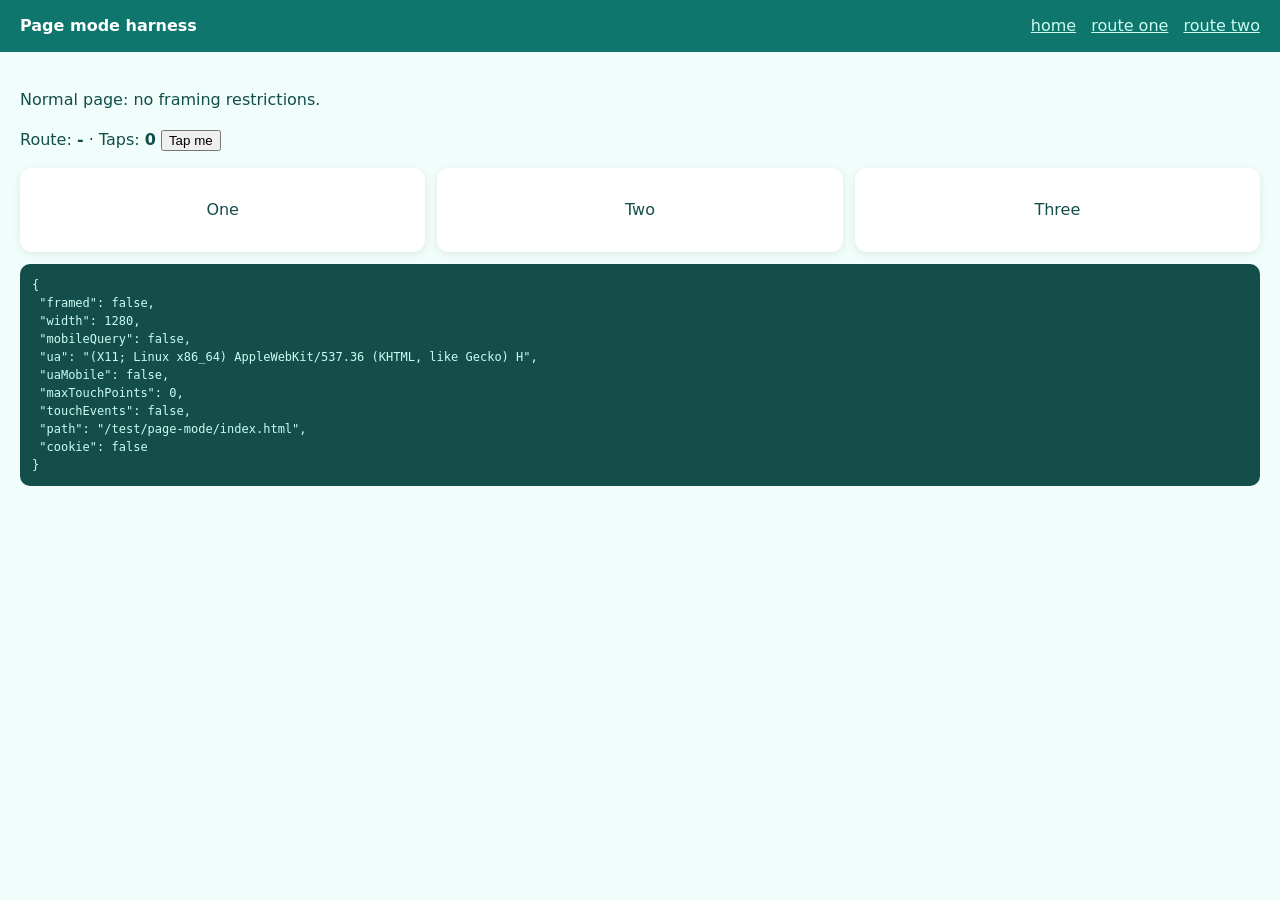
<file: test/page-mode/index.html>
<!doctype html><html lang="en"><head><meta charset="utf-8"><meta name="viewport" content="width=device-width, initial-scale=1">
<meta name="theme-color" content="#0f766e"><title>Page mode harness</title><link rel="stylesheet" href="style.css"></head>
<body><header><b>Page mode harness</b><nav><a href="/index.html">home</a> <a data-nav href="/spa/one">route one</a> <a data-nav href="/spa/two">route two</a></nav></header>
<main><p class="lead">Normal page: no framing restrictions.</p><p>Route: <b id="route">-</b> · Taps: <b id="taps">0</b> <button id="tap">Tap me</button></p>
<div class="cards"><div>One</div><div>Two</div><div>Three</div></div><pre id="probe"></pre></main>
<script src="probe.js"></script></body></html>
</file>
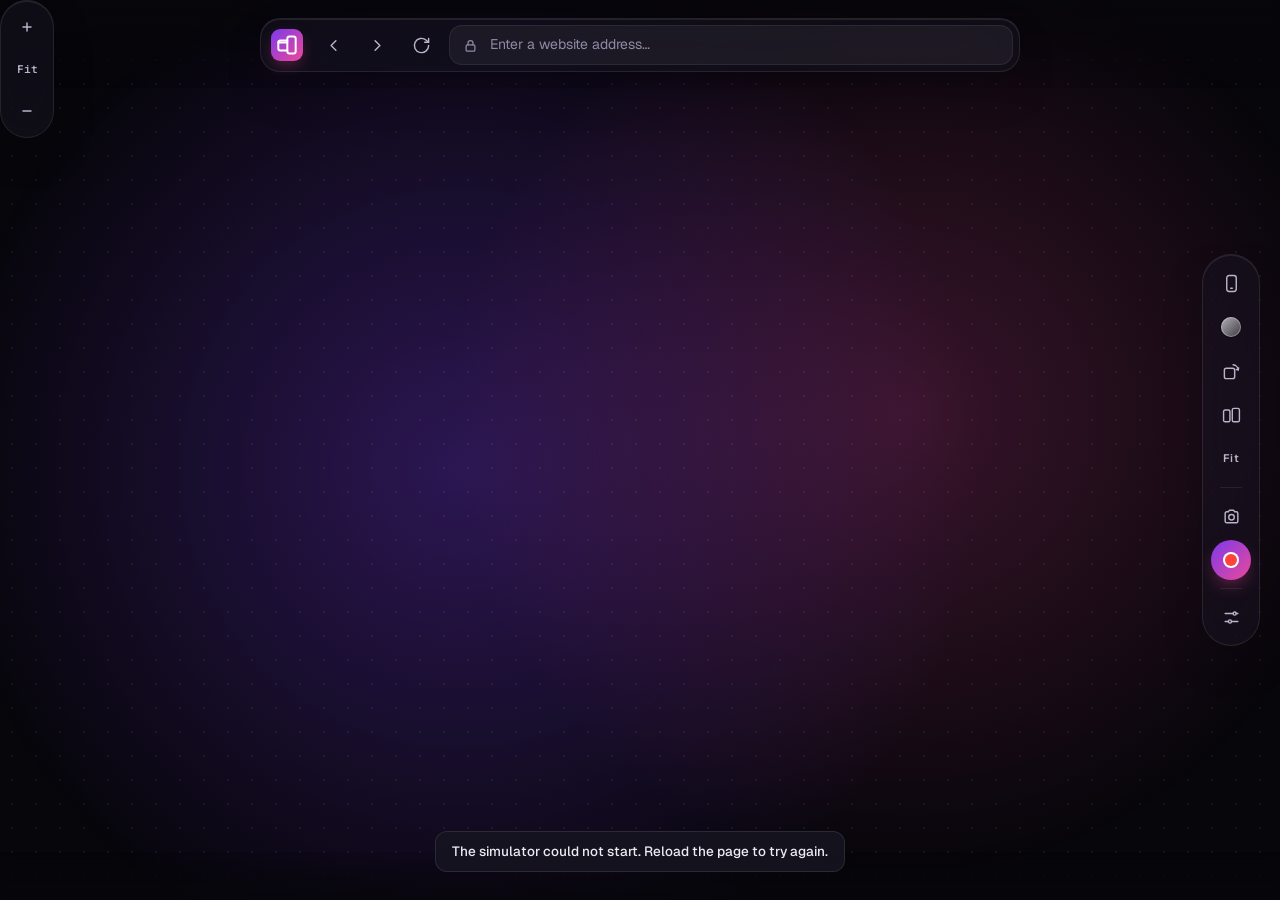
<file: simulator.html>
<!doctype html>
<html lang="en" data-theme="dark">
<head>
  <meta charset="utf-8">
  <title>jhm-web-responsive</title>
  <link rel="icon" href="icons/icon32.png">
  <link rel="preconnect" href="https://fonts.googleapis.com">
  <link rel="preconnect" href="https://fonts.gstatic.com" crossorigin>
  <link rel="stylesheet" href="https://fonts.googleapis.com/css2?family=Geist:wght@400;500;600;700&family=Geist+Mono:wght@500&display=swap">
  <link rel="stylesheet" href="lib/device-frame.css">
  <link rel="stylesheet" href="lib/device-picker.css">
  <link rel="stylesheet" href="simulator.css">
</head>
<body>
  <div class="ambient" aria-hidden="true"><i class="blob violet"></i><i class="blob pink"></i></div>

  <main id="stage" class="stage"></main>

  <div class="pblur top" aria-hidden="true"><i></i><i></i><i></i><i></i></div>
  <div class="pblur bottom" aria-hidden="true"><i></i><i></i><i></i><i></i></div>

  <header class="topbar glass">
    <span class="brand" title="jhm-web-responsive">
      <svg viewBox="18 20 91 88"><path d="M65 44 H33 a9 9 0 0 0 -9 9 V80 a9 9 0 0 0 9 9 H65"/><path d="M24 53 H65"/><rect x="65" y="25" width="38" height="78" rx="10"/></svg>
    </span>
    <button id="back" class="icon-btn" aria-label="Back" title="Back">
      <svg viewBox="0 0 24 24"><path d="m15 18-6-6 6-6"/></svg>
    </button>
    <button id="forward" class="icon-btn" aria-label="Forward" title="Forward">
      <svg viewBox="0 0 24 24"><path d="m9 18 6-6-6-6"/></svg>
    </button>
    <button id="reload" class="icon-btn" aria-label="Reload" title="Reload">
      <svg viewBox="0 0 24 24"><path d="M21 12a9 9 0 1 1-3-6.7L21 8"/><path d="M21 3v5h-5"/></svg>
    </button>
    <form id="urlForm" class="url">
      <svg viewBox="0 0 24 24"><rect x="5" y="11" width="14" height="10" rx="2"/><path d="M8 11V8a4 4 0 0 1 8 0v3"/></svg>
      <input id="url" type="text" placeholder="Enter a website address…" spellcheck="false" autocomplete="off" aria-label="Website address">
    </form>
    <button id="closeBtn" class="exit-btn" aria-label="Exit full screen" title="Back to the page (Esc)">
      <svg viewBox="0 0 24 24"><path d="M6 6l12 12M18 6 6 18"/></svg><span>Exit</span>
    </button>
  </header>

  <button id="cornerClose" class="corner-close glass" aria-label="Exit full screen" title="Back to the page (Esc)">
    <svg viewBox="0 0 24 24"><path d="M6 6l12 12M18 6 6 18"/></svg>
  </button>

  <div class="zoom-ctl glass" role="group" aria-label="Zoom">
    <button id="zoomIn" aria-label="Zoom in" title="Zoom in (+)"><svg viewBox="0 0 24 24"><path d="M12 6v12M6 12h12"/></svg></button>
    <button id="zoomLevel" class="zoom-level" aria-label="Zoom to fit">Fit</button>
    <button id="zoomOut" aria-label="Zoom out" title="Zoom out (−)"><svg viewBox="0 0 24 24"><path d="M6 12h12"/></svg></button>
  </div>

  <nav class="dock glass" aria-label="Simulator tools">
    <button id="deviceBtn" class="icon-btn" data-popover data-tip="Device · D" aria-label="Device">
      <svg viewBox="0 0 24 24"><rect x="6" y="2" width="12" height="20" rx="3"/><path d="M11 18h2"/></svg>
      <span id="deviceName" class="sr-only">iPhone 17 Pro</span>
    </button>
    <button id="finishBtn" class="icon-btn" data-popover data-tip="Frame" aria-label="Frame">
      <i class="finish-swatch"></i>
    </button>
    <button id="rotate" class="icon-btn" data-tip="Rotate · R" aria-label="Rotate">
      <svg viewBox="0 0 24 24"><rect x="3" y="8" width="13" height="13" rx="2.5"/><path d="M14 3.5a7 7 0 0 1 6.5 6.5"/><path d="m18 9.5 2.5.5.5-2.5"/></svg>
    </button>
    <button id="compare" class="icon-btn" data-tip="Compare · C" aria-label="Compare devices">
      <svg viewBox="0 0 24 24"><rect x="2" y="5" width="8" height="15" rx="2"/><rect x="13" y="3" width="9" height="17" rx="2"/></svg>
    </button>
    <button id="reloadDock" class="icon-btn" data-tip="Reload page · ⌘R" aria-label="Reload the page in the phone">
      <svg viewBox="0 0 24 24"><path d="M21 12a9 9 0 1 1-3-6.7L21 8"/><path d="M21 3v5h-5"/></svg>
    </button>
    <button id="zoomBtn" class="icon-btn zoom-btn" data-popover data-tip="Zoom · double-click to fit" aria-label="Zoom">Fit</button>
    <button id="syncBtn" class="icon-btn" data-popover data-tip="Scroll sync" aria-label="Scroll sync" aria-pressed="true">
      <svg viewBox="0 0 24 24"><path d="M8 3v18M8 3 4.5 6.5M8 3l3.5 3.5M16 21V3M16 21l-3.5-3.5M16 21l3.5-3.5"/></svg>
    </button>
    <button id="sideBtn" class="icon-btn" data-tip="Move panel left / right" aria-label="Move panel to the other side">
      <svg viewBox="0 0 24 24"><rect x="3" y="4" width="18" height="16" rx="3"/><path d="M15 4v16"/><path d="m8 10-2 2 2 2M11 10l2 2-2 2"/></svg>
    </button>
    <button id="panelBtn" class="icon-btn" data-tip="Side panel" aria-label="Back to the side panel">
      <svg viewBox="0 0 24 24"><rect x="3" y="4" width="18" height="16" rx="3"/><path d="M14 4v16"/><path d="M17 9h1M17 12h1"/></svg>
    </button>
    <button id="pageModeBtn" class="icon-btn" data-tip="Inline phone" aria-label="Open the inline phone: the phone inside the page">
      <svg viewBox="0 0 24 24"><rect x="2" y="4" width="20" height="16" rx="2.5"/><rect x="13.5" y="7" width="5" height="10" rx="1.2"/></svg>
    </button>
    <button id="fullBtn" class="icon-btn" data-tip="Full screen" aria-label="Open full screen">
      <svg viewBox="0 0 24 24"><path d="M4 9V4h5M20 9V4h-5M4 15v5h5M20 15v5h-5"/></svg>
    </button>
    <span class="dock-sep"></span>
    <button id="shot" class="icon-btn" data-tip="Screenshot · S" aria-label="Screenshot">
      <svg viewBox="0 0 24 24"><path d="M4 8a2 2 0 0 1 2-2h2l1.5-2h5L16 6h2a2 2 0 0 1 2 2v10a2 2 0 0 1-2 2H6a2 2 0 0 1-2-2Z"/><circle cx="12" cy="13" r="3.5"/></svg>
    </button>
    <button id="record" class="icon-btn record-btn" data-popover data-tip="Record · V" aria-label="Record">
      <i class="rec-dot"></i><span id="recordLabel" class="sr-only">Record</span>
    </button>
    <span class="dock-sep"></span>
    <button id="settingsBtn" class="icon-btn" data-popover data-tip="Settings" aria-label="Settings">
      <svg viewBox="0 0 24 24"><path d="M4 7h10M18 7h2M4 17h4M12 17h8"/><circle cx="16" cy="7" r="2"/><circle cx="10" cy="17" r="2"/></svg>
    </button>
  </nav>

  <div id="recPill" class="rec-pill glass" hidden>
    <i class="pulse"></i>
    <span id="recTime">0:00</span>
    <button id="recStop" class="stop-btn">
      <svg viewBox="0 0 24 24"><rect x="6" y="6" width="12" height="12" rx="2.5"/></svg>Stop
    </button>
  </div>

  <div id="countdown" class="countdown" hidden>
    <div class="cd-circle glass">
      <svg class="cd-ring" viewBox="0 0 220 220" aria-hidden="true">
        <defs>
          <linearGradient id="cdGrad" x1="0" y1="0" x2="1" y2="1">
            <stop offset="0" stop-color="#7c3aed"/><stop offset="1" stop-color="#ec4899"/>
          </linearGradient>
        </defs>
        <circle class="cd-track" cx="110" cy="110" r="100"/>
        <circle class="cd-prog" cx="110" cy="110" r="100"/>
      </svg>
      <span id="cdNum">3</span>
    </div>
    <p>Recording starts… <kbd>Esc</kbd> to cancel</p>
  </div>

  <div id="devicePanel" class="popover devices glass" hidden></div>

  <div id="finishPanel" class="popover finishes glass" hidden>
    <div class="panel-head"><b>Frame</b></div>
    <div class="finish-picker"></div>
  </div>

  <div id="syncPanel" class="popover glass sync-panel" hidden>
    <div class="panel-head"><b>Scroll sync</b></div>
    <label class="row toggle"><span>Sync scrolling<small>Website and phone scroll together</small></span><input type="checkbox" id="syncOn"><i></i></label>
    <div class="row col"><span>Method</span>
      <div class="seg" id="syncMode"><button data-v="percent">Same percentage</button><button data-v="section">Follow the section</button></div>
    </div>
    <div class="row col"><span>Direction</span>
      <div class="seg" id="syncDir"><button data-v="both">Both ways</button><button data-v="site">Website → phone</button></div>
    </div>
  </div>

  <div id="zoomPanel" class="popover glass zoom-panel" hidden>
    <div class="panel-head"><b>Zoom</b></div>
    <div class="zoom-list"></div>
  </div>

  <div id="recordPanel" class="popover record glass" hidden>
    <div class="panel-head"><b>Record</b></div>
    <label class="row toggle">
      <span>3-second countdown</span>
      <input type="checkbox" id="recCountdown"><i></i>
    </label>
    <label class="row toggle">
      <span>Microphone<small>Asks permission the first time</small></span>
      <input type="checkbox" id="recMic"><i></i>
    </label>
    <div class="row">
      <span>Quality</span>
      <div class="seg" id="recQuality">
        <button data-v="good">Good</button><button data-v="high">High</button><button data-v="max">Max</button>
      </div>
    </div>
    <div class="look-row">
      <span class="look-title">Look</span>
      <div class="look-cards" id="recLook">
        <button class="look-card" data-v="phone"><i class="look-thumb phone"><i></i></i><b>Phone only</b><small>Just the device</small></button>
        <button class="look-card" data-v="style"><i class="look-thumb style" id="recLookThumb"><i></i></i><b>Screenshot style</b><small>Background, padding, caption</small></button>
      </div>
      <button id="recLookEdit" class="link-btn look-edit">Edit style</button>
    </div>
    <button id="recStart" class="btn primary start-btn"><i class="rec-dot"></i>Start recording</button>
    <p class="note">No sharing prompt. Press <kbd>V</kbd> or Stop to end.</p>
  </div>

  <div id="settingsPanel" class="popover settings glass" hidden>
    <div class="panel-head"><b>Settings</b></div>
    <div class="row">
      <span>Theme</span>
      <div class="seg" id="themeSeg">
        <button data-v="dark">Dark</button><button data-v="light">Light</button><button data-v="auto">Auto</button>
      </div>
    </div>
    <label class="row toggle">
      <span>Touch cursor<small>Drag the page to scroll, like a finger</small></span>
      <input type="checkbox" id="optTouch"><i></i>
    </label>
    <label class="row toggle">
      <span>Device frame<small>Show the phone around the screen</small></span>
      <input type="checkbox" id="optFrame"><i></i>
    </label>
    <label class="row toggle">
      <span>Mobile user agent<small>Sites see a real phone browser</small></span>
      <input type="checkbox" id="optUA"><i></i>
    </label>
    <label class="row toggle">
      <span>Ambient glow<small>Soft colour behind the phone</small></span>
      <input type="checkbox" id="optGlow"><i></i>
    </label>
    <label class="row toggle">
      <span>Keyboard on focus<small>Shows the phone keyboard when you tap a field</small></span>
      <input type="checkbox" id="optKeyboard"><i></i>
    </label>
    <label class="row toggle">
      <span>Address bar<small>Back, forward, reload and address inside the simulator</small></span>
      <input type="checkbox" id="optUrlBar"><i></i>
    </label>
    <label class="row toggle">
      <span>Device label<small>Name and size of the device</small></span>
      <input type="checkbox" id="optLabel"><i></i>
    </label>
    <div class="row">
      <span>Label position</span>
      <div class="seg" id="labelPosSeg">
        <button data-v="br" title="Bottom right">↘</button><button data-v="bc" title="Bottom centre">↓</button><button data-v="bl" title="Bottom left">↙</button><button data-v="tl" title="Top left">↖</button><button data-v="under" title="Under the device">Under</button>
      </div>
    </div>
    <div class="row">
      <span>Toolbar position</span>
      <div class="seg" id="dockPosSeg">
        <button data-v="right">Right</button><button data-v="left">Left</button><button data-v="top">Top</button><button data-v="bottom">Bottom</button>
      </div>
    </div>
    <label class="row toggle">
      <span>Status bar<small>Time, signal, wifi and battery</small></span>
      <input type="checkbox" id="optStatusBar"><i></i>
    </label>
    <label class="row toggle">
      <span>Home indicator<small>The bar at the bottom of the screen</small></span>
      <input type="checkbox" id="optHomeBar"><i></i>
    </label>
    <div class="row col" id="iconOpensRow">
      <span>The extension icon opens<small>The inline phone keeps the site's cookies, storage and login; the side panel and full screen run the site in a separate, partitioned frame</small></span>
      <div class="seg" id="iconOpensSeg"><button data-v="page">Inline phone</button><button data-v="panel">Side panel</button></div>
    </div>
    <label class="row toggle" id="pageModeSettings">
      <span>Inline phone<small>Testing tools (e.g. Claude in Chrome) open the phone inside allowed sites with <code>#mobile-sim</code></small></span>
      <input type="checkbox" id="optPageMode"><i></i>
    </label>
    <div class="row col page-hosts">
      <span>Allowed sites<small><code>*.example.test</code> includes subdomains</small></span>
      <div class="host-tags" id="pageHosts" role="list" aria-label="Sites allowed to open the inline phone"></div>
      <form class="host-add" id="pageHostAdd">
        <input id="optPageHosts" placeholder="Add a site, e.g. jhme.dev" spellcheck="false" autocomplete="off" aria-label="Add a site">
        <button type="submit" class="host-add-btn" aria-label="Add the site"><svg viewBox="0 0 24 24"><path d="M12 5v14M5 12h14"/></svg></button>
      </form>
    </div>
    <p class="hint">Shortcuts: <kbd>R</kbd> rotate · <kbd>C</kbd> compare · <kbd>D</kbd> devices · <kbd>S</kbd> screenshot · <kbd>V</kbd> record · <kbd>+</kbd> <kbd>−</kbd> <kbd>0</kbd> zoom · <kbd>Esc</kbd> close. Click the Dynamic Island to expand it.</p>
  </div>

  <div id="shotDialog" class="modal" hidden>
    <div class="modal-card glass" role="dialog" aria-modal="true" aria-labelledby="shotTitle">
      <div class="preview">
        <div class="preview-canvas"><canvas id="previewCanvas"></canvas></div>
        <div class="preview-meta" id="shotDims"></div>
      </div>
      <aside class="shot-side">
        <h2 id="shotTitle">Export</h2>

        <section>
          <h3>Format</h3>
          <div class="seg" id="fmtSeg"></div>
        </section>

        <section>
          <h3>Background</h3>
          <div class="swatches" id="bgSwatches"></div>
          <div class="sub" id="bgCustom">
            <input type="color" id="bgA" aria-label="First colour"><input type="color" id="bgB" aria-label="Second colour">
            <input type="range" id="bgAngle" min="0" max="360" step="5" title="Angle" aria-label="Angle">
          </div>
          <div class="sub" id="bgSolid"><input type="color" id="bgSolidColor" aria-label="Solid colour"><span>Solid colour</span></div>
        </section>

        <section>
          <h3>Padding <span class="val" id="padVal"></span></h3>
          <input type="range" id="padRange" min="0" max="240" step="4" aria-label="Padding">
        </section>

        <section>
          <label class="toggle line"><span>Shadow</span><input type="checkbox" id="shadowOpt"><i></i></label>
          <input type="range" id="shadowRange" min="0" max="100" step="5" aria-label="Shadow strength">
        </section>

        <section>
          <h3>Size</h3>
          <div class="seg" id="ratioSeg"></div>
        </section>

        <section>
          <label class="toggle line"><span>Caption</span><input type="checkbox" id="captionOpt"><i></i></label>
          <input type="text" id="captionText" class="text-input" maxlength="60" placeholder="Caption text" aria-label="Caption text">
          <div class="cap-styles" id="captionStyles" role="radiogroup" aria-label="Caption style"></div>
          <div class="cap-opacity"><span>Opacity</span><input type="range" id="captionOpacity" min="10" max="100" step="5" aria-label="Caption opacity"><span class="val" id="captionOpacityVal"></span></div>
          <label class="toggle line cap-icon"><span>Extension icon <small>watermark, 50%</small></span><input type="checkbox" id="captionIcon"><i></i></label>
        </section>

        <section>
          <h3>Device frame</h3>
          <div class="finish-picker" id="shotFinish"></div>
        </section>

        <footer>
          <button id="shotCancel" class="btn">Cancel</button>
          <button id="shotCopy" class="btn" title="Copy as PNG">Copy</button>
          <button id="shotSave" class="btn primary">Save</button>
        </footer>
      </aside>
    </div>
  </div>

  <div id="reviewDialog" class="modal" hidden>
    <div class="modal-card review glass" role="dialog" aria-modal="true" aria-labelledby="rvTitle">
      <div class="player">
        <video id="reviewVideo" playsinline loop></video>
        <div class="rv-controls glass">
          <button id="rvPlay" class="icon-btn" aria-label="Play or pause">
            <svg class="i-play" viewBox="0 0 24 24"><path d="M7 5v14l12-7Z"/></svg>
            <svg class="i-pause" viewBox="0 0 24 24"><path d="M8 5v14M16 5v14"/></svg>
          </button>
          <input type="range" id="rvScrub" min="0" max="1000" value="0" step="1" aria-label="Seek">
          <span id="rvTime">0:00 / 0:00</span>
        </div>
      </div>
      <aside class="rv-side">
        <button id="rvClose" class="icon-btn close-btn" aria-label="Close">
          <svg viewBox="0 0 24 24"><path d="M6 6l12 12M18 6 6 18"/></svg>
        </button>
        <h2 id="rvTitle">Your recording</h2>
        <p class="rv-sub">Review it before saving. Nothing is downloaded yet.</p>
        <dl class="rv-details">
          <div><dt>Duration</dt><dd id="rvDuration">–</dd></div>
          <div><dt>Size</dt><dd id="rvSize">–</dd></div>
          <div><dt>Resolution</dt><dd id="rvRes">–</dd></div>
          <div><dt>Format</dt><dd id="rvFormat">–</dd></div>
        </dl>
        <div class="rv-actions">
          <button id="rvSave" class="btn primary">
            <svg viewBox="0 0 24 24"><path d="M12 4v11M7 10l5 5 5-5M5 20h14"/></svg>Save MP4
          </button>
          <button id="rvAgain" class="btn">Record again</button>
          <button id="rvDiscard" class="btn danger-soft">Discard</button>
          <div id="rvConfirm" class="confirm" hidden>
            <span>Discard this video?</span>
            <div>
              <button id="rvKeep" class="btn">Keep</button>
              <button id="rvConfirmDiscard" class="btn danger">Discard</button>
            </div>
          </div>
        </div>
      </aside>
    </div>
  </div>

  <div id="toast" class="toast" role="status"></div>

  <script type="module" src="simulator.js"></script>
</body>
</html>
</file>
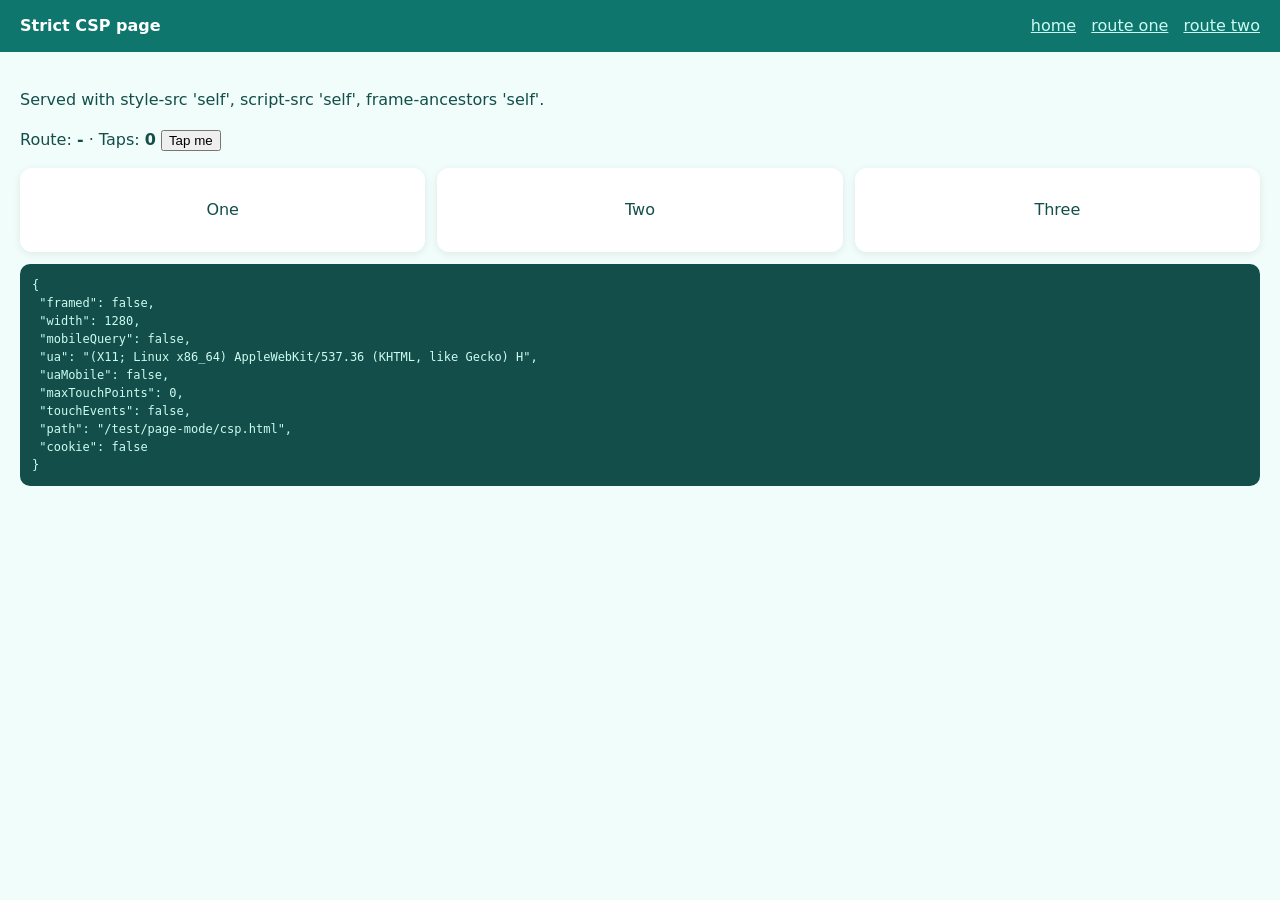
<file: test/page-mode/csp.html>
<!doctype html><html lang="en"><head><meta charset="utf-8"><meta name="viewport" content="width=device-width, initial-scale=1">
<meta name="theme-color" content="#0f766e"><title>Strict CSP page</title><link rel="stylesheet" href="style.css"></head>
<body><header><b>Strict CSP page</b><nav><a href="/index.html">home</a> <a data-nav href="/spa/one">route one</a> <a data-nav href="/spa/two">route two</a></nav></header>
<main><p class="lead">Served with style-src 'self', script-src 'self', frame-ancestors 'self'.</p><p>Route: <b id="route">-</b> · Taps: <b id="taps">0</b> <button id="tap">Tap me</button></p>
<div class="cards"><div>One</div><div>Two</div><div>Three</div></div><pre id="probe"></pre></main>
<script src="probe.js"></script></body></html>
</file>
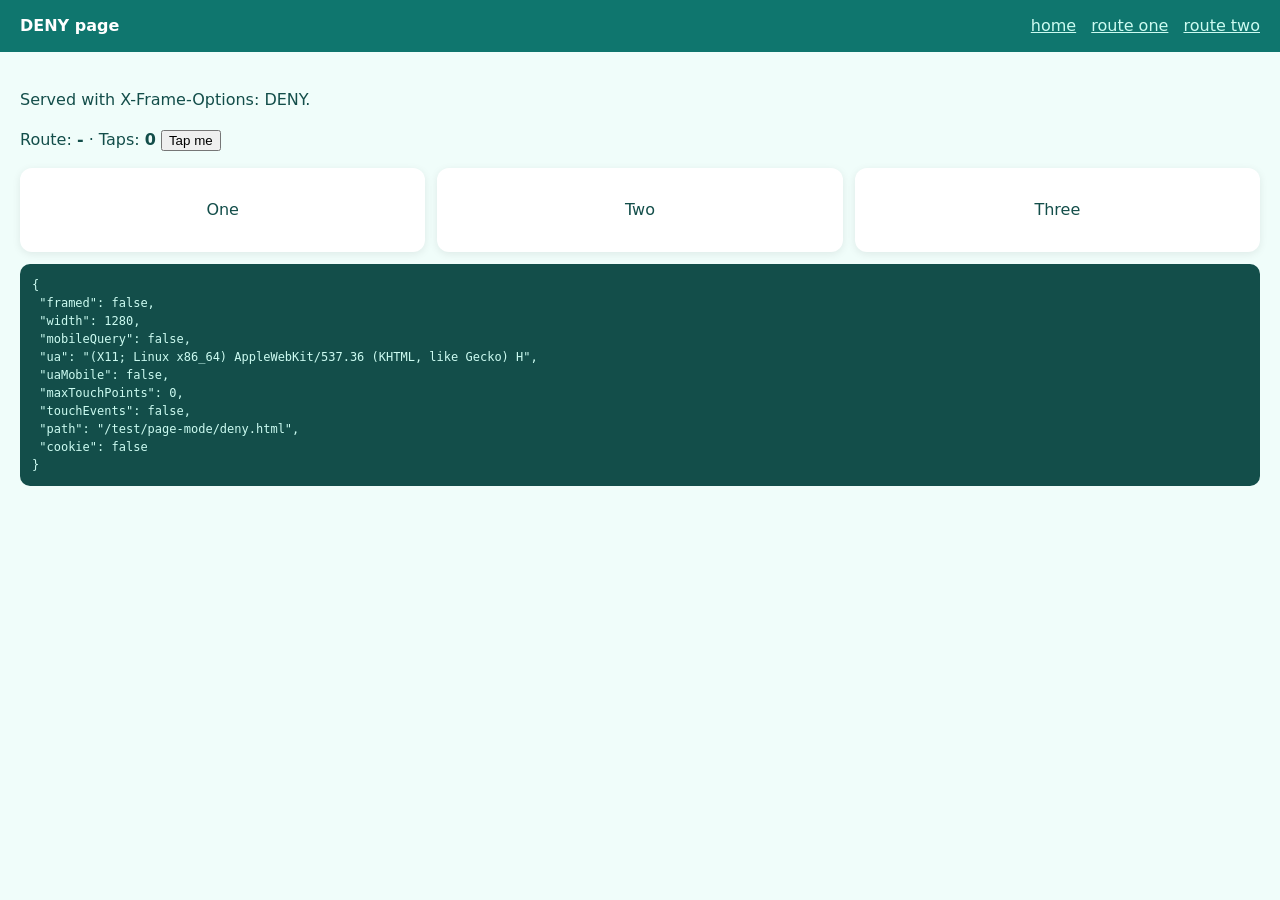
<file: test/page-mode/deny.html>
<!doctype html><html lang="en"><head><meta charset="utf-8"><meta name="viewport" content="width=device-width, initial-scale=1">
<meta name="theme-color" content="#0f766e"><title>DENY page</title><link rel="stylesheet" href="style.css"></head>
<body><header><b>DENY page</b><nav><a href="/index.html">home</a> <a data-nav href="/spa/one">route one</a> <a data-nav href="/spa/two">route two</a></nav></header>
<main><p class="lead">Served with X-Frame-Options: DENY.</p><p>Route: <b id="route">-</b> · Taps: <b id="taps">0</b> <button id="tap">Tap me</button></p>
<div class="cards"><div>One</div><div>Two</div><div>Three</div></div><pre id="probe"></pre></main>
<script src="probe.js"></script></body></html>
</file>
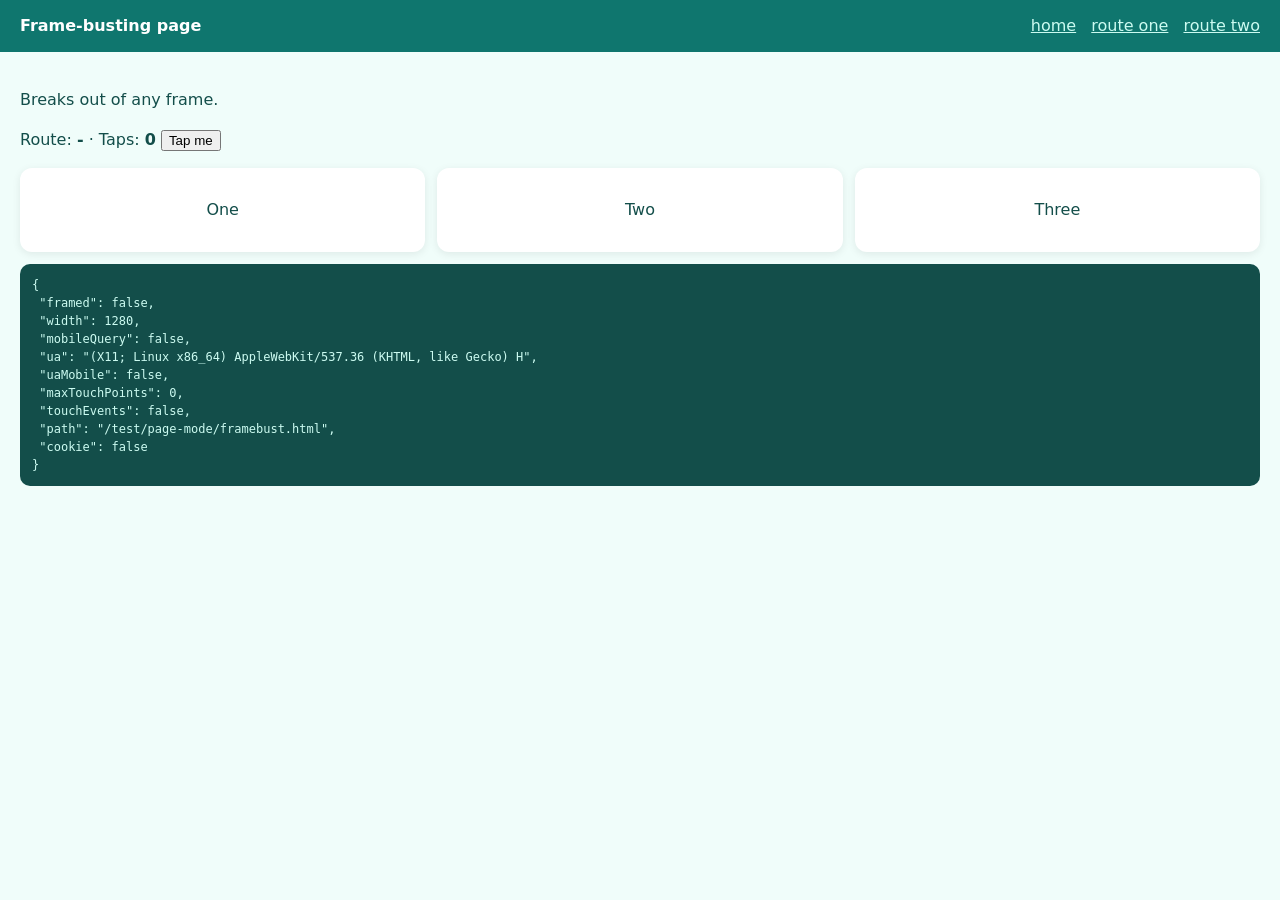
<file: test/page-mode/framebust.html>
<!doctype html><html lang="en"><head><meta charset="utf-8"><meta name="viewport" content="width=device-width, initial-scale=1">
<meta name="theme-color" content="#0f766e"><title>Frame-busting page</title><link rel="stylesheet" href="style.css"></head>
<body><header><b>Frame-busting page</b><nav><a href="/index.html">home</a> <a data-nav href="/spa/one">route one</a> <a data-nav href="/spa/two">route two</a></nav></header>
<main><p class="lead">Breaks out of any frame.</p><p>Route: <b id="route">-</b> · Taps: <b id="taps">0</b> <button id="tap">Tap me</button></p>
<div class="cards"><div>One</div><div>Two</div><div>Three</div></div><pre id="probe"></pre></main><script src="framebust.js"></script>
<script src="probe.js"></script></body></html>
</file>
<file: test/page-mode/style.css>
body { margin: 0; font: 16px/1.5 system-ui, sans-serif; background: #f0fdfa; color: #134e4a; }
header { display: flex; justify-content: space-between; align-items: center; padding: 14px 20px; background: #0f766e; color: #fff; }
header a { color: #ccfbf1; margin-left: 10px; }
main { padding: 20px; }
.cards { display: grid; grid-template-columns: repeat(3, 1fr); gap: 12px; }
.cards div { background: #fff; border-radius: 12px; padding: 30px; text-align: center; box-shadow: 0 2px 8px rgba(0,0,0,.08); }
pre { background: #134e4a; color: #ccfbf1; padding: 12px; border-radius: 10px; font-size: 12px; white-space: pre-wrap; }
@media (max-width: 600px) { .cards { grid-template-columns: 1fr; } header { flex-direction: column; gap: 6px; } body { background: #fff7ed; } }
</file>
<file: lib/device-frame.css>
/* Device frame styles, shared by the simulator page and page mode (frame.js).
   Uses tokens defined by the host: --rim-a/-b/-angle, --spring, --glide, --font, --accent, --pink, --device-shadow. */
/* ==========================================================================
   Device
   ========================================================================== */
/* Layers: coloured metal rim (background) → black glass (::before, inset by --rim) → screen. */
.device {
  position: absolute;
  top: 0; left: 0;
  transform-origin: 0 0;
  background:
    linear-gradient(var(--rim-angle), #ffffff66 0%, #ffffff00 22%, #ffffff00 78%, #ffffff33 100%),
    linear-gradient(var(--rim-angle), var(--rim-a), var(--rim-b));
  box-shadow:
    inset 0 0 0 .75px #ffffff55,
    inset 0 0 1.5px 1.5px #00000033,
    var(--device-shadow);
  transition: transform .55s var(--glide);
}
.device::before {
  content: "";
  position: absolute;
  inset: var(--rim);
  border-radius: calc(var(--radius) - var(--rim));
  background: #000;
  box-shadow: inset 0 0 0 1px #ffffff12, 0 0 0 .5px #0008;
}
.device.frameless { background: none; box-shadow: var(--device-shadow); }
.device.frameless::before { display: none; }
.frame-macbook.device, .frame-laptop.device, .frame-monitor.device { box-shadow: inset 0 0 0 .75px rgba(255, 255, 255, .33), inset 0 0 1.5px 1.5px rgba(0, 0, 0, .2); }
body.snap .device { transition: none; }

/* Rotation: the device turns a quarter into its new orientation (no size glide meanwhile). */
.device-box.rotating { animation: turn-in .8s cubic-bezier(.34, 1.18, .5, 1); transition: none; }
.device-box.rotating .device, .device-box.rotating .base { transition: none; }
@keyframes turn-in { 0% { rotate: var(--turn-from, 90deg); scale: .9; } 60% { scale: .97; } 100% { rotate: 0deg; scale: 1; } }

/* Hardware buttons */
.hw {
  position: absolute; display: none; width: 3.5px;
  background: linear-gradient(90deg, var(--rim-b), var(--rim-a) 55%, var(--rim-b));
  box-shadow: inset 0 0 0 .5px #0003;
}
.port.frame-island .hw, .port.frame-notch .hw, .port.frame-home .hw, .port.frame-punch .hw { display: block; }
.hw-action, .hw-vol1, .hw-vol2 { left: -3px; border-radius: 2px 0 0 2px; }
.hw-power { right: -3px; border-radius: 0 2px 2px 0; }
.hw-action { top: 150px; height: 34px; }
.hw-vol1 { top: 214px; height: 62px; }
.hw-vol2 { top: 290px; height: 62px; }
.hw-power { top: 240px; height: 100px; }
.frame-home .hw-action { top: 110px; height: 28px; }
.frame-home .hw-vol1 { top: 165px; height: 54px; }
.frame-home .hw-vol2 { top: 230px; height: 54px; }
.frame-home .hw-power { top: 170px; height: 70px; }
.frame-punch .hw-action, .frame-punch .hw-vol2 { display: none !important; }
.frame-punch .hw-vol1 { left: auto; right: -3px; border-radius: 0 2px 2px 0; top: 330px; height: 110px; }
.frame-punch .hw-power { top: 230px; height: 66px; }
.frameless .hw, .frameless .speaker, .frameless .home-btn, .slot.desktop .hw { display: none !important; }

/* iPhone SE speaker and home button */
.speaker, .home-btn { position: absolute; display: none; z-index: 1; }
.frame-home .speaker, .frame-home .home-btn { display: block; }
.speaker { top: 34px; left: 50%; width: 52px; height: 6px; margin-left: -26px; border-radius: 3px; background: #1c1d20; }
.home-btn { bottom: 11px; left: 50%; width: 52px; height: 52px; margin-left: -26px; border-radius: 50%; box-shadow: inset 0 0 0 2px #2b2c30; }
.frame-home.land .speaker { top: 50%; left: 34px; width: 6px; height: 52px; margin: -26px 0 0; }
.frame-home.land .home-btn { bottom: auto; left: auto; right: 11px; top: 50%; margin: -26px 0 0; }

/* Desktop bases: laptop deck or monitor stand, in the frame's finish */
.base { position: absolute; left: 0; transform-origin: 0 0; display: none; transition: transform .55s var(--glide), top .55s var(--glide); }
.base.base-laptop, .base.base-stand { display: block; }
.base-laptop {
  background: linear-gradient(180deg, var(--rim-a), var(--rim-b));
  border-radius: 0 0 18px 18px;
  box-shadow: inset 0 1px 0 rgba(255, 255, 255, .45), 0 30px 60px -20px rgba(0, 0, 0, .7);
}
.base-laptop::after { content: ""; position: absolute; top: 0; left: 42%; width: 16%; height: 32%; border-radius: 0 0 8px 8px; background: rgba(0, 0, 0, .25); }
.base-stand::before {
  content: ""; position: absolute; top: 0; left: 43%; width: 14%; height: 82%;
  background: linear-gradient(90deg, var(--rim-b), var(--rim-a) 50%, var(--rim-b));
}
.base-stand::after {
  content: ""; position: absolute; bottom: 0; left: 30%; width: 40%; height: 18%; border-radius: 10px;
  background: linear-gradient(180deg, var(--rim-a), var(--rim-b));
  box-shadow: 0 20px 40px -14px rgba(0, 0, 0, .7);
}

/* ==========================================================================
   Screen parts
   ========================================================================== */
.screen {
  position: relative;
  z-index: 1;
  overflow: hidden;
  background: var(--page-bg, #fff);
  --sb-fg: #000;
  isolation: isolate;
  transition: background-color .3s;
}
.screen.on-dark { --sb-fg: #fff; }
/* The page area takes the site's colour (a white edge showed as a seam under the status bar). */
.screen iframe { position: absolute; border: 0; background: var(--page-bg, #fff); }
.screen:not(.has-url) iframe { visibility: hidden; }

/* Status bar */
.statusbar {
  position: absolute; top: 0; left: 0; right: 0;
  display: flex; align-items: center; justify-content: space-between;
  padding: 0 20px;
  color: var(--sb-fg);
  font-weight: 600; font-size: 15px;
  font-variant-numeric: tabular-nums;
  z-index: 2;
}
.sb-icons { display: flex; align-items: center; gap: 6px; }
.sb-icons svg { width: auto; height: 12px; fill: currentColor; stroke: none; }
.sb-icons .wifi { fill: none; stroke: currentColor; stroke-width: 2; }
.sb-icons .wifi circle { fill: currentColor; stroke: none; }
.frame-island .statusbar, .frame-notch .statusbar {
  display: grid; grid-template-columns: 1fr 126px 1fr; padding: 4px 18px 0 22px; font-size: 17px;
}
.frame-notch .statusbar { grid-template-columns: 1fr 162px 1fr; padding-top: 0; }
.frame-island .sb-time, .frame-notch .sb-time { justify-self: center; padding-left: 14px; }
.frame-island .sb-icons, .frame-notch .sb-icons { grid-column: 3; justify-self: center; }
.frame-home .statusbar, .frame-ipad .statusbar { font-size: 12px; padding: 0 8px; }
.frame-home .sb-icons svg, .frame-ipad .sb-icons svg { height: 10px; }
.frame-punch .statusbar, .frame-tab .statusbar { font-size: 13px; font-weight: 500; padding: 0 18px; }
.frame-punch .sb-icons svg, .frame-tab .sb-icons svg { height: 11px; }
.frame-punch .statusbar { padding-top: 2px; }

/* Dynamic Island */
.island {
  position: absolute; z-index: 5;
  top: 11px; left: 50%;
  width: 126px; height: 37px;
  transform: translateX(-50%);
  display: none; align-items: center; justify-content: space-between;
  padding: 0 11px;
  border-radius: 20px;
  background: #000;
  color: #fff;
  overflow: hidden;
  cursor: pointer;
  transition: width .6s var(--spring), height .6s var(--spring), border-radius .6s var(--spring), top .6s var(--spring);
}
.frame-island .island { display: flex; }
/* Front camera lens on the right of the island. */
.island::after {
  content: "";
  position: absolute; right: 12px; top: 50%;
  width: 12px; height: 12px; margin-top: -6px;
  border-radius: 50%;
  background: radial-gradient(circle at 38% 36%, #6b7bb8 0 9%, #1d2347 22%, #0b0d1c 48%, #050507 72%);
  box-shadow: inset 0 0 0 1.5px #121218;
  transition: opacity .2s;
}
.island:not([data-state="idle"])::after { opacity: 0; }
.island[data-state="loading"] { width: 196px; }
.island[data-state="expanded"] { width: calc(100% - 22px); height: 84px; border-radius: 42px; top: 9px; }
.island.bump { animation: bump .55s var(--spring); }
@keyframes bump {
  0% { transform: translateX(-50%) scale(1); }
  35% { transform: translateX(-50%) scale(1.07, 1.12); }
  100% { transform: translateX(-50%) scale(1); }
}
.land .island { top: 50%; left: 13px; width: 37px; height: 126px; transform: translateY(-50%); cursor: default; }
.land .island::after { right: auto; top: auto; left: 50%; bottom: 12px; margin: 0 0 0 -6px; }
.land .island.bump { animation: none; }

.isl-l, .isl-r { display: flex; align-items: center; justify-content: center; width: 24px; height: 24px; position: relative; }
.isl-l > *, .isl-r > * { position: absolute; opacity: 0; transform: scale(.6); transition: opacity .2s, transform .35s var(--spring); }
.island[data-state="loading"] .isl-spin,
.island[data-state="loading"] .isl-mini { opacity: 1; transform: none; transition-delay: .18s; }
.isl-spin { width: 16px; height: 16px; border-radius: 50%; border: 2.4px solid #ffffff30; border-top-color: #fff; animation: spin .8s linear infinite; }
@keyframes spin { to { rotate: 360deg; } }
.isl-mini { width: 18px; height: 18px; border-radius: 5px; }

.isl-card {
  position: absolute; inset: 0;
  display: flex; align-items: center; gap: 12px;
  padding: 0 24px;
  opacity: 0; transform: scale(.85);
  transition: opacity .15s, transform .4s var(--spring);
  pointer-events: none;
}
.island[data-state="expanded"] .isl-card { opacity: 1; transform: none; transition-delay: .16s; }
.island[data-state="expanded"] .isl-l, .island[data-state="expanded"] .isl-r { opacity: 0; }
.isl-fav { width: 40px; height: 40px; border-radius: 10px; background: #1c1c1e; flex: none; }
.isl-text { min-width: 0; display: flex; flex-direction: column; }
.isl-text b, .isl-text small { overflow: hidden; white-space: nowrap; text-overflow: ellipsis; }
.isl-text b { font-size: 15px; }
.isl-text small { font-size: 13px; color: #98989f; }

/* Notch & camera holes (phones, MacBook notch, laptop/monitor webcam) */
.notch, .punch { position: absolute; z-index: 5; display: none; background: #000; }
.frame-notch .notch { display: block; top: 0; left: 50%; width: 162px; height: 32px; margin-left: -81px; border-radius: 0 0 22px 22px; }
.frame-notch.land .notch { top: 50%; left: 0; width: 32px; height: 162px; margin: -81px 0 0; border-radius: 0 22px 22px 0; }
.frame-punch .punch { display: block; top: 10px; left: 50%; width: 14px; height: 14px; margin-left: -7px; border-radius: 50%; box-shadow: inset 0 0 0 2px #15151a; }
.frame-punch.land .punch { top: 50%; left: 10px; margin: -7px 0 0; }
.frame-macbook .notch { display: block; top: 0; left: 50%; width: 200px; height: 32px; margin-left: -100px; border-radius: 0 0 14px 14px; }
.frame-laptop .punch, .frame-monitor .punch { display: block; top: -11px; left: 50%; width: 7px; height: 7px; margin-left: -3.5px; border-radius: 50%; background: #1d2030; }

/* Home indicator: floats over the page (and on top of the keyboard, as on iOS). */
.home-ind {
  position: absolute; z-index: 4; display: none;
  left: 50%; bottom: 8px; width: 136px; height: 5px; margin-left: -68px;
  border-radius: 3px; background: var(--sb-fg); opacity: .9;
  pointer-events: none;
}
.frame-island .home-ind, .frame-notch .home-ind, .frame-ipad .home-ind { display: block; }
.frame-punch .home-ind, .frame-tab .home-ind { display: block; width: 108px; height: 4px; margin-left: -54px; opacity: .75; }
.frame-ipad .home-ind { width: 200px; margin-left: -100px; bottom: 7px; }
.land .home-ind { bottom: 6px; width: 200px; margin-left: -100px; }
.frame-punch.land .home-ind { bottom: 4px; }

/* Loading bar, touch dot, screenshot flash */
.progress { position: absolute; left: 0; right: 0; height: 2.5px; z-index: 4; overflow: hidden; opacity: 0; transition: opacity .3s; }
.progress::after { content: ""; position: absolute; inset: 0; width: 40%; background: linear-gradient(90deg, transparent, var(--pink), transparent); animation: slide 1.1s ease-in-out infinite; }
@keyframes slide { from { translate: -100% 0; } to { translate: 260% 0; } }
.screen.loading .progress { opacity: 1; }
.frame-island.port .screen.loading .progress { opacity: 0; } /* the island shows loading there */

.touch-dot {
  position: absolute; z-index: 6; pointer-events: none;
  width: 38px; height: 38px; margin: -19px 0 0 -19px; border-radius: 50%;
  background: #8e8e9370; border: 2px solid #ffffffd0; box-shadow: 0 2px 10px #0004;
  opacity: 0; scale: 1.25; transition: opacity .18s, scale .18s;
}
.touch-dot.show { opacity: 1; scale: 1; }

.flash { position: absolute; inset: 0; z-index: 7; background: #fff; opacity: 0; pointer-events: none; }
.flash.go { animation: flash .5s ease-out; }
@keyframes flash { 0% { opacity: .9; } 100% { opacity: 0; } }

/* Start screen (no page yet) with suggestion chips */
.placeholder {
  position: absolute; inset: 0;
  display: none; flex-direction: column; align-items: center; justify-content: center; gap: 10px;
  padding: 30px; text-align: center; color: #8e8e93; font-size: 15px;
  background: #f2f2f7;
}
.placeholder svg { width: 40px; height: 40px; stroke-width: 1.4; color: var(--accent); }
.screen:not(.has-url) .placeholder { display: flex; }
.suggest { display: flex; flex-wrap: wrap; justify-content: center; gap: 8px; margin-top: 10px; }
.sugg {
  height: 34px; padding: 0 14px;
  border: 0; border-radius: 999px;
  background: #fff; color: #3b2a63;
  font: 500 13px var(--font);
  box-shadow: 0 0 0 1px rgba(60, 40, 110, .12), 0 4px 12px -6px rgba(60, 40, 110, .3);
  transition: transform .15s, box-shadow .15s;
}
.sugg:hover { transform: translateY(-1px); box-shadow: 0 0 0 1px rgba(124, 58, 237, .45), 0 6px 16px -6px rgba(124, 58, 237, .45); }
</file>
<file: lib/device-picker.css>
/* Device picker (search, tabs, cards), shared by the simulator page and page mode.
   Light-theme rules use :is() so they apply on the page (:root) and in page mode's shadow root (:host). */
.dev-head { display: flex; align-items: center; justify-content: space-between; }
.dev-head b { font-size: 17px; font-weight: 600; }
.dev-compare { display: flex; align-items: center; gap: 10px; margin-left: auto; font-size: 13px; color: var(--soft); cursor: pointer; }
.dev-compare input { position: absolute; opacity: 0; width: 1px; height: 1px; }
.dev-compare i { position: relative; width: 36px; height: 22px; border-radius: 11px; background: var(--border); transition: background .2s; }
.dev-compare i::after { content: ""; position: absolute; top: 2px; left: 2px; width: 18px; height: 18px; border-radius: 50%; background: #fff; box-shadow: 0 1px 3px rgba(0, 0, 0, .4); transition: translate .25s var(--spring); }
.dev-compare input:checked + i { background: var(--gradient); }
.dev-compare input:checked + i::after { translate: 14px 0; }
.dev-compare input:focus-visible + i { outline: 2px solid var(--accent); outline-offset: 2px; }
.dev-search {
  display: flex; align-items: center; gap: 10px;
  height: 40px; padding: 0 14px;
  border-radius: 12px;
  background: var(--inset);
  box-shadow: inset 0 0 0 1px var(--inset-line);
  color: var(--muted);
}
.dev-search:focus-within { box-shadow: inset 0 0 0 1px var(--accent), 0 0 0 3px var(--accent-soft); }
.dev-search svg { width: 16px; height: 16px; stroke-width: 2; }
.dev-search input { flex: 1; min-width: 0; border: 0; outline: 0; background: none; color: var(--text); font-size: 14px; }
.dev-tabs { display: flex; gap: 4px; padding: 3px; border-radius: 13px; background: var(--inset); }
.dev-tab { flex: 1; height: 32px; padding: 0 12px; border: 0; border-radius: 10px; background: none; color: var(--muted); font-size: 13px; font-weight: 500; }
.dev-tab:hover { color: var(--text); }
.dev-tab.on { background: rgba(255, 255, 255, .1); color: var(--text); }
:is(:root[data-theme="light"], :host([data-theme="light"])) .dev-tab.on { background: #fff; box-shadow: 0 1px 2px rgba(40, 20, 80, .15); }
.dev-grid { display: grid; grid-template-columns: repeat(3, minmax(0, 1fr)); gap: 10px; }
.dev-empty { grid-column: 1 / -1; padding: 22px 0; text-align: center; color: var(--muted); font-size: 13px; }
.dev-card {
  position: relative;
  display: flex; flex-direction: column; align-items: center; justify-content: flex-end; gap: 9px;
  min-height: 140px;
  padding: 16px 8px 12px;
  border: 1px solid var(--inset-line);
  border-radius: 16px;
  background: var(--inset);
  color: var(--text);
  transition: background .15s, border-color .15s, transform .15s;
}
.dev-card:hover { background: var(--hover); transform: translateY(-1px); }
.dev-card b { font-size: 13px; font-weight: 600; max-width: 100%; overflow: hidden; text-overflow: ellipsis; white-space: nowrap; }
.dev-card > span:not(.del) { font: 500 11px var(--mono); color: var(--muted); }
.dev-card.on { background: linear-gradient(160deg, rgba(124, 58, 237, .28), rgba(236, 72, 153, .16)); border-color: rgba(196, 181, 253, .5); }
.dev-card.on > span:not(.del) { color: #d8ccf3; }
:is(:root[data-theme="light"], :host([data-theme="light"])) .dev-card.on > span:not(.del) { color: var(--accent-strong); }
.sil { position: relative; display: block; border: 2px solid var(--muted); border-radius: 9px; flex: none; }
.sil::after { content: ""; position: absolute; top: 4px; left: 50%; width: 12px; height: 4px; margin-left: -6px; border-radius: 2px; background: var(--muted); }
.sil.home { border-radius: 6px; }
.sil.home::after { display: none; }
.dev-card.on .sil { border-color: #e9d5ff; }
.dev-card.on .sil::after { background: #e9d5ff; }
.dev-card .del {
  position: absolute; top: 6px; right: 6px;
  width: 22px; height: 22px;
  display: grid; place-items: center;
  border-radius: 7px;
  color: var(--muted);
  opacity: 0;
  transition: opacity .15s, background .15s;
}
.dev-card:hover .del { opacity: 1; }
.dev-card .del:hover { background: var(--danger); color: #fff; }
.dev-card .del svg { width: 12px; height: 12px; stroke-width: 2.2; }
.dev-add {
  height: 40px;
  border: 1px dashed var(--border);
  border-radius: 12px;
  background: none;
  color: var(--soft);
  font-size: 13px; font-weight: 500;
}
.dev-add:hover { border-color: var(--accent); color: var(--text); }
.custom-form { display: grid; grid-template-columns: 1fr 72px 72px; gap: 8px; padding: 14px; border-radius: 16px; background: var(--inset); box-shadow: inset 0 0 0 1px var(--inset-line); }
.custom-form .full { grid-column: 1 / -1; }
.custom-form input, .custom-form select, .text-input {
  height: 36px; min-width: 0; padding: 0 10px;
  background: var(--inset); border: 1px solid var(--inset-line); border-radius: 10px; outline: 0;
  color: var(--text);
}
.custom-form select option { color: #111; }
.custom-form input:focus, .custom-form select:focus, .text-input:focus { border-color: var(--accent); box-shadow: 0 0 0 3px var(--accent-soft); }
.custom-form button { height: 36px; border: 0; border-radius: 10px; background: var(--gradient); color: #fff; font-weight: 600; }
</file>
<file: simulator.css>
/* ==========================================================================
   Tokens
   ========================================================================== */
:root {
  --bg: #07060b;
  --text: #ecebf3;
  --muted: #8f8aa3;
  --soft: #b9b4c9;
  --glass-bg: rgba(22, 20, 32, .55);
  --glass-border: rgba(255, 255, 255, .09);
  --glass-hi: rgba(255, 255, 255, .08);
  --chip-bg: rgba(22, 20, 32, .8);        /* labels: translucent, no backdrop blur */
  --pop-head-bg: rgba(22, 20, 32, .9);    /* sticky menu headers */
  --card-bg: rgba(18, 16, 26, .92);       /* dialog cards (the backdrop is already blurred) */
  --inset: rgba(255, 255, 255, .05);
  --inset-line: rgba(255, 255, 255, .07);
  --hover: rgba(255, 255, 255, .07);
  --line: rgba(255, 255, 255, .08);
  --panel: #16141f; /* solid, used for selection rings */
  --panel-2: rgba(255, 255, 255, .06);
  --border: rgba(255, 255, 255, .12);
  --accent: #8b5cf6;
  --accent-strong: #7c3aed;
  --pink: #ec4899;
  --gradient: linear-gradient(135deg, #7c3aed, #ec4899);
  --tint: linear-gradient(135deg, rgba(124, 58, 237, .45), rgba(236, 72, 153, .35));
  --accent-soft: rgba(139, 92, 246, .22);
  --danger: #ff453a;
  --grid-dot: rgba(255, 255, 255, .055);
  --fade: 7, 6, 11;
  --glow-opacity: 1;
  --device-shadow: 0 60px 120px -40px rgba(0, 0, 0, .9);
  --spring: cubic-bezier(.34, 1.4, .5, 1);
  --ease: cubic-bezier(.2, .8, .2, 1);
  --glide: cubic-bezier(.22, 1, .36, 1);
  --font: "Geist", ui-sans-serif, system-ui, -apple-system, "Segoe UI", sans-serif;
  --mono: "Geist Mono", ui-monospace, SFMono-Regular, Menlo, monospace;
  /* Frame finish, set from JS. */
  --rim-a: #b4b0b8;
  --rim-b: #3b3a3f;
  --rim-angle: 135deg;
  color-scheme: dark;
  /* Inherited: one slim, see-through scrollbar colour everywhere. */
  scrollbar-color: rgba(255, 255, 255, .2) transparent;
}
:root[data-theme="light"] {
  --bg: #efeaf8;
  --text: #1b1528;
  --muted: #6d6680;
  --soft: #4b4460;
  --glass-bg: rgba(255, 255, 255, .62);
  --glass-border: rgba(255, 255, 255, .8);
  --glass-hi: rgba(255, 255, 255, .9);
  --chip-bg: rgba(255, 255, 255, .85);
  --pop-head-bg: rgba(250, 248, 255, .92);
  --card-bg: rgba(250, 248, 255, .94);
  --inset: rgba(40, 20, 80, .05);
  --inset-line: rgba(40, 20, 80, .08);
  --hover: rgba(40, 20, 80, .06);
  --line: rgba(40, 20, 80, .08);
  --panel: #ffffff;
  --panel-2: rgba(40, 20, 80, .05);
  --border: rgba(40, 20, 80, .12);
  --accent: #7c3aed;
  --accent-soft: rgba(124, 58, 237, .16);
  --tint: linear-gradient(135deg, rgba(124, 58, 237, .22), rgba(236, 72, 153, .18));
  --grid-dot: rgba(40, 20, 80, .08);
  --fade: 239, 234, 248;
  --glow-opacity: .55;
  --device-shadow: 0 50px 100px -40px rgba(40, 20, 80, .45);
  color-scheme: light;
  scrollbar-color: rgba(40, 20, 80, .2) transparent;
}

/* ==========================================================================
   Base
   ========================================================================== */
* { box-sizing: border-box; }
html, body { height: 100%; margin: 0; }
body {
  position: relative;
  background: var(--bg);
  color: var(--text);
  font: 14px/1.4 var(--font);
  -webkit-font-smoothing: antialiased;
  overflow: hidden;
}
button, select, input { font: inherit; color: inherit; }
button, a[href], select, summary, [role="button"], label:has(> input[type="checkbox"]) { cursor: pointer; }
button:disabled { cursor: not-allowed; }
:focus-visible { outline: 2px solid var(--accent); outline-offset: 2px; }
svg { width: 18px; height: 18px; fill: none; stroke: currentColor; stroke-width: 1.8; stroke-linecap: round; stroke-linejoin: round; flex: none; }
kbd { padding: 0 5px; border-radius: 5px; background: var(--panel-2); box-shadow: inset 0 0 0 1px var(--inset-line); font: 500 11px var(--mono); color: var(--soft); }
.sr-only { position: absolute !important; width: 1px; height: 1px; margin: -1px; overflow: hidden; clip: rect(0 0 0 0); white-space: nowrap; border: 0; padding: 0; }
.rec-pill[hidden], .countdown[hidden], .modal[hidden], .confirm[hidden] { display: none; }

/* ==========================================================================
   Glass & ambient glow
   ========================================================================== */
.glass {
  background: var(--glass-bg);
  -webkit-backdrop-filter: blur(28px) saturate(1.6);
  backdrop-filter: blur(28px) saturate(1.6);
  border: 1px solid var(--glass-border);
  box-shadow: inset 0 1px 0 var(--glass-hi), 0 20px 50px -20px rgba(0, 0, 0, .7);
}
:root[data-theme="light"] .glass { box-shadow: inset 0 1px 0 var(--glass-hi), 0 20px 50px -24px rgba(40, 20, 80, .3); }

/* Soft glows drawn as radial gradients (no filter: blur on huge layers). */
.ambient { position: fixed; inset: 0; z-index: 0; pointer-events: none; overflow: hidden; opacity: var(--glow-opacity); transition: opacity .4s ease; }
.ambient .blob { position: absolute; left: 50%; border-radius: 50%; }
.ambient .violet {
  top: 52%; width: 1040px; height: 1040px; margin: -520px 0 0 -700px; opacity: .32;
  background: radial-gradient(closest-side, #7c3aed, rgba(124, 58, 237, .55) 45%, rgba(124, 58, 237, 0));
}
.ambient .pink {
  top: 46%; width: 920px; height: 920px; margin: -460px 0 0 -190px; opacity: .22;
  background: radial-gradient(closest-side, #ec4899, rgba(236, 72, 153, .55) 45%, rgba(236, 72, 153, 0));
}
body.no-glow .ambient { opacity: 0; }

/* ==========================================================================
   Buttons
   ========================================================================== */
.icon-btn {
  position: relative;
  width: 40px; height: 40px;
  display: grid; place-items: center;
  padding: 0;
  border: 0; border-radius: 12px;
  background: transparent;
  color: var(--soft);
  transition: background .15s, color .15s, transform .15s;
}
.icon-btn svg { width: 19px; height: 19px; }
.icon-btn:hover { background: var(--hover); color: var(--text); }
.icon-btn:active { transform: scale(.94); }
.icon-btn.on { background: var(--tint); color: #fff; }
:root[data-theme="light"] .icon-btn.on { color: var(--accent-strong); }
.icon-btn.open { background: var(--hover); color: var(--text); box-shadow: inset 0 0 0 1px var(--inset-line); }
.icon-btn:disabled { opacity: .35; pointer-events: none; }

.link-btn { border: 0; background: none; padding: 2px 4px; color: #c4b5fd; font-weight: 600; font-size: 13px; }
:root[data-theme="light"] .link-btn { color: var(--accent-strong); }
.link-btn:hover { color: #f0abfc; }

.btn {
  flex: 1;
  display: inline-flex; align-items: center; justify-content: center; gap: 8px;
  height: 42px; padding: 0 16px;
  border: 1px solid var(--inset-line); border-radius: 12px;
  background: var(--inset);
  color: var(--text);
  font-weight: 600; font-size: 14px;
  transition: border-color .15s, background .15s, filter .15s;
}
.btn:hover { border-color: rgba(167, 139, 250, .6); background: var(--hover); }
.btn.primary { border: 0; background: var(--gradient); color: #fff; box-shadow: 0 10px 24px -10px rgba(236, 72, 153, .7); }
.btn.primary:hover { filter: brightness(1.1); background: var(--gradient); }
.btn.danger { border: 0; background: var(--danger); color: #fff; }
.btn.danger:hover { filter: brightness(1.1); background: var(--danger); }
.btn svg { width: 17px; height: 17px; stroke-width: 2.2; }
.btn:disabled { opacity: .5; pointer-events: none; }

.pop-close {
  width: 30px; height: 30px; margin-left: 10px; flex: none;
  display: grid; place-items: center;
  border: 0; border-radius: 50%;
  background: var(--hover); color: var(--muted);
}
.pop-close svg { width: 14px; height: 14px; stroke-width: 2.4; }
.pop-close:hover { color: var(--text); background: var(--inset-line); }

/* Full screen over a website: a clear way back to the page (topbar pill + corner ×). */
.exit-btn {
  align-items: center; gap: 6px; flex: none;
  height: 40px; margin-left: 6px; padding: 0 14px 0 11px;
  border: 0; border-radius: 13px;
  background: var(--gradient); color: #fff;
  font: 600 14px var(--font);
  box-shadow: 0 8px 20px -10px rgba(236, 72, 153, .8);
}
.exit-btn svg { width: 16px; height: 16px; stroke-width: 2.2; }
.exit-btn:hover { filter: brightness(1.1); }
.corner-close {
  position: fixed; top: 16px; right: 20px; z-index: 30;
  width: 40px; height: 40px; border-radius: 50%;
  display: none; place-items: center;
  border: 1px solid rgba(255, 255, 255, .12);
  color: var(--text);
  transition: background .15s, transform .15s;
}
.corner-close svg { width: 18px; height: 18px; stroke-width: 2.2; }
.corner-close:hover { background: var(--hover); transform: scale(1.06); }

/* ==========================================================================
   Top bar
   ========================================================================== */
.topbar {
  position: fixed;
  top: 18px; left: 50%;
  z-index: 20;
  width: min(760px, calc(100% - 200px));
  transform: translateX(-50%);
  display: flex; align-items: center; gap: 4px;
  padding: 6px;
  border-radius: 20px;
  transition: opacity .25s ease, transform .25s var(--ease);
}
.brand {
  width: 32px; height: 32px; flex: none;
  margin: 0 6px 0 4px;
  display: grid; place-items: center;
  border-radius: 9px;
  background: var(--gradient);
  box-shadow: 0 6px 18px -6px rgba(236, 72, 153, .6);
}
.brand svg { width: 20px; height: 20px; stroke: #fff; stroke-width: 9; }
.url {
  flex: 1; min-width: 0;
  display: flex; align-items: center; gap: 10px;
  height: 40px; margin-left: 4px; padding: 0 14px;
  border-radius: 13px;
  background: var(--inset);
  box-shadow: inset 0 0 0 1px var(--inset-line);
  color: var(--muted);
  transition: box-shadow .2s;
}
.url:focus-within { box-shadow: inset 0 0 0 1px var(--accent), 0 0 0 3px rgba(139, 92, 246, .35); }
.url svg { width: 15px; height: 15px; stroke-width: 2; }
.url input { flex: 1; min-width: 0; border: 0; outline: 0; background: none; color: var(--text); font-size: 14px; }
.url input::placeholder { color: var(--muted); }
body.is-recording .topbar { opacity: 0; pointer-events: none; transform: translateX(-50%) translateY(-12px); }

/* ==========================================================================
   Dock (toolbar)
   ========================================================================== */
.dock {
  position: fixed;
  right: 20px; top: 50%;
  z-index: 45; /* above open menus, so its tooltips stay visible */
  transform: translateY(-50%);
  display: flex; flex-direction: column; align-items: center; gap: 4px;
  padding: 8px;
  border-radius: 999px;
  transition: opacity .25s, transform .25s;
}
.dock .icon-btn { border-radius: 50%; }
.dock-sep { width: 22px; height: 1px; margin: 4px 0; background: var(--line); }
.zoom-btn { font-size: 11px; font-weight: 600; letter-spacing: .02em; }
.finish-swatch {
  width: 20px; height: 20px; border-radius: 50%;
  background: linear-gradient(var(--rim-angle), var(--rim-a), var(--rim-b));
  box-shadow: inset 0 0 0 1px rgba(255, 255, 255, .3), 0 0 0 1px rgba(0, 0, 0, .25);
}
.record-btn { background: var(--gradient); box-shadow: 0 8px 20px -8px rgba(236, 72, 153, .7); }
.record-btn:hover { background: var(--gradient); filter: brightness(1.12); }
.rec-dot { width: 12px; height: 12px; border-radius: 50%; background: var(--danger); box-shadow: 0 0 0 2px #fff; flex: none; }
.record-btn.on { background: var(--danger); box-shadow: 0 0 0 4px rgba(255, 69, 58, .25); }
.record-btn.on .rec-dot { border-radius: 3px; background: #fff; box-shadow: none; animation: blink 1s infinite; }
@keyframes blink { 50% { opacity: .35; } }

/* Horizontal dock: the side panel's bottom bar, and the top / bottom positions. */
body.mode-panel .dock,
body.dock-top:not(.mode-panel) .dock,
body.dock-bottom:not(.mode-panel) .dock {
  top: auto; right: auto; left: 50%;
  transform: translateX(-50%);
  flex-direction: row;
  padding: 6px; gap: 2px;
}
body.mode-panel .dock { bottom: 10px; flex-wrap: nowrap; max-width: calc(100% - 20px); }
body.mode-panel .dock .icon-btn { width: 36px; height: 36px; }
body.dock-top:not(.mode-panel) .dock { top: 18px; }
body.dock-top:not(.mode-panel):not(.no-urlbar) .dock { top: 82px; }
body.dock-bottom:not(.mode-panel) .dock { bottom: 18px; }
body.mode-panel .dock-sep,
body.dock-top:not(.mode-panel) .dock-sep,
body.dock-bottom:not(.mode-panel) .dock-sep { width: 1px; height: 22px; margin: 0 4px; }
body.mode-panel .dock-sep { margin: 0 3px; }
body.dock-left:not(.mode-panel) .dock { right: auto; left: 20px; }

/* Tooltips: on the free side of the dock (left of a right dock by default). */
.dock [data-tip]::after {
  --tip-from: translate(6px, -50%);
  --tip-to: translate(0, -50%);
  content: attr(data-tip);
  position: absolute;
  right: calc(100% + 14px); top: 50%;
  padding: 6px 10px;
  border-radius: 9px;
  background: rgba(22, 20, 32, .92);
  border: 1px solid rgba(255, 255, 255, .09);
  color: #ecebf3;
  font: 500 12.5px var(--font);
  white-space: nowrap;
  opacity: 0;
  transform: var(--tip-from);
  pointer-events: none;
  transition: opacity .15s, transform .2s var(--ease);
}
.dock [data-tip]:hover::after { opacity: 1; transform: var(--tip-to); transition-delay: .25s; }
.dock [data-tip].open::after { opacity: 0; }
body.dock-left:not(.mode-panel) .dock [data-tip]::after { right: auto; left: calc(100% + 14px); --tip-from: translate(-6px, -50%); }
body.mode-panel .dock [data-tip]::after,
body.dock-bottom:not(.mode-panel) .dock [data-tip]::after { right: auto; left: 50%; top: auto; bottom: calc(100% + 12px); --tip-from: translate(-50%, 6px); --tip-to: translate(-50%, 0); }
body.dock-top:not(.mode-panel) .dock [data-tip]::after { right: auto; left: 50%; top: calc(100% + 12px); --tip-from: translate(-50%, -6px); --tip-to: translate(-50%, 0); }

/* ==========================================================================
   Zoom control (vertical pill: + / Fit / −; JS sets left/top next to the dock)
   ========================================================================== */
.zoom-ctl {
  position: fixed; z-index: 16;
  display: flex; flex-direction: column; align-items: center; gap: 2px;
  padding: 6px;
  border-radius: 999px;
}
.zoom-ctl.horizontal { flex-direction: row; }
.zoom-ctl button {
  width: 40px; height: 40px; padding: 0;
  display: grid; place-items: center;
  border: 0; border-radius: 50%;
  background: none; color: var(--soft);
}
.zoom-ctl button:hover { background: var(--hover); color: var(--text); }
.zoom-ctl svg { width: 16px; height: 16px; stroke-width: 2.2; }
.zoom-level { font: 600 11px var(--mono); }

/* ==========================================================================
   Stage, slots & device labels
   ========================================================================== */
.stage {
  position: fixed;
  inset: 0;
  z-index: 1;
  display: flex;
  align-items: safe center;
  justify-content: safe center;
  gap: 56px;
  padding: 92px 96px 52px 40px;
  overflow: auto;
  background-image: radial-gradient(var(--grid-dot) 1px, transparent 1.2px);
  background-size: 24px 24px;
  scrollbar-width: none;
}
.stage::-webkit-scrollbar { display: none; }
.slot { flex: none; display: flex; flex-direction: column; align-items: center; }
.device-box { position: relative; flex: none; transition: width .55s var(--glide), height .55s var(--glide); }

.label {
  margin-top: 18px;
  display: flex; gap: 10px; align-items: center;
  padding: 7px 14px;
  border-radius: 999px;
  white-space: nowrap;
  font-size: 14px;
  background: var(--chip-bg);
  border: 1px solid var(--glass-border);
  box-shadow: inset 0 1px 0 var(--glass-hi);
}
.label b { font-weight: 600; }
.label span { color: var(--muted); font: 500 12.5px var(--mono); }
/* Under the devices (compare, or "under" position): smaller labels. */
body:not(.label-br):not(.label-bl):not(.label-bc):not(.label-tl) .slot .label { font-size: 12px; padding: 6px 12px; }
.label-del { display: none; width: 20px; height: 20px; margin-left: 2px; padding: 0; border: 0; border-radius: 50%; background: rgba(255, 255, 255, .1); place-items: center; }
.label-del svg { width: 11px; height: 11px; stroke-width: 2.6; }
.label-del:hover { background: var(--danger); color: #fff; }
body.can-remove .label-del { display: grid; }

/* Corner / bottom-centre positions (60px from the bottom: clear of the edge blur). */
body.label-br .label, body.label-bl .label, body.label-bc .label, body.label-tl .label { position: fixed; z-index: 15; margin: 0; }
body.label-br .label { right: 20px; bottom: 60px; }
body.label-bl .label { left: 20px; bottom: 60px; }
body.label-bc .label { left: 50%; bottom: 60px; transform: translateX(-50%); }
body.label-tl .label { left: 20px; top: 18px; }
body.label-tl:not(.no-urlbar) .label { top: 86px; }
body.dock-bottom.label-bc .label { bottom: 92px; }
/* Left toolbar: a top-left label lines up with it (it sits above it); bottom-left moves
   aside for the zoom control at the bottom of the toolbar's column. */
body.dock-left.label-bl .label { left: 84px; }
body.zoom-right.label-br .label { right: 84px; }

/* ==========================================================================
   Progressive blur at the stage edges (one blur layer + a colour fade)
   ========================================================================== */
.pblur { position: fixed; left: 0; right: 0; height: 88px; z-index: 5; pointer-events: none; transition: opacity .3s ease; }
.pblur > i { position: absolute; inset: 0; }
.pblur > i:nth-child(2), .pblur > i:nth-child(3) { display: none; }
.pblur.top { top: 0; }
.pblur.bottom { bottom: 0; height: 48px; }
.pblur.top > i:nth-child(1) {
  -webkit-backdrop-filter: blur(6px); backdrop-filter: blur(6px);
  -webkit-mask-image: linear-gradient(to bottom, #000 0%, #000 30%, transparent 100%);
  mask-image: linear-gradient(to bottom, #000 0%, #000 30%, transparent 100%);
}
.pblur.bottom > i:nth-child(1) {
  -webkit-backdrop-filter: blur(6px); backdrop-filter: blur(6px);
  -webkit-mask-image: linear-gradient(to top, #000 0%, #000 30%, transparent 100%);
  mask-image: linear-gradient(to top, #000 0%, #000 30%, transparent 100%);
}
.pblur.top > i:nth-child(4) { background: linear-gradient(to bottom, rgba(var(--fade), .85), rgba(var(--fade), 0)); }
.pblur.bottom > i:nth-child(4) { background: linear-gradient(to top, rgba(var(--fade), .85), rgba(var(--fade), 0)); }
body.is-recording .pblur { opacity: 0; }
/* Instant screenshot: edge blur hidden for the single captured frame. */
body.snap .pblur { opacity: 0 !important; transition: none !important; }

/* ==========================================================================
   On-screen keyboard
   ========================================================================== */
.kb {
  --kb-bg: #d1d3d9; --kb-key: #fff; --kb-fn: #abb0ba; --kb-ink: #000; --kb-shadow: 0 1px 0 rgba(0, 0, 0, .35);
  position: absolute; left: 0; right: 0; bottom: 0; z-index: 3;
  display: flex; flex-direction: column;
  background: var(--kb-bg);
  color: var(--kb-ink);
  font: 400 22px -apple-system, BlinkMacSystemFont, "SF Pro Text", system-ui, sans-serif;
  transform: translateY(100%);
  transition: transform .28s var(--ease);
  user-select: none;
  pointer-events: none;
}
.kb.show { transform: none; pointer-events: auto; }
.screen.on-dark .kb { --kb-bg: #2b2b2d; --kb-key: #6b6b6e; --kb-fn: #464648; --kb-ink: #fff; --kb-shadow: 0 1px 0 rgba(0, 0, 0, .5); }
.kb-rows { flex: 1; display: flex; flex-direction: column; justify-content: space-evenly; padding: 6px 3px 2px; }
.kr { display: flex; justify-content: center; gap: 6px; padding: 0 3px; }
.kr.inset { padding: 0 22px; }
.k {
  flex: 1 1 0; min-width: 0; height: 42px; padding: 0;
  display: grid; place-items: center;
  border: 0; border-radius: 5px;
  background: var(--kb-key); color: inherit; font: inherit;
  box-shadow: var(--kb-shadow);
}
.k svg { width: 22px; height: 22px; stroke-width: 1.7; }
.k.fn, .k.enter { background: var(--kb-fn); font-size: 16px; }
.kr:not(.bottom) .k.fn { flex: 1.35 1 0; }
.k.shift.on { background: var(--kb-key); }
.k.space { flex: 5 1 0; font-size: 16px; }
.k.enter.wide { flex: 2.3 1 0; }
.k.enter.action { background: #0a84ff; color: #fff; }
.k.com { flex: 1.6 1 0; }
.k.deco { opacity: .9; }
.k.pressed { background: var(--kb-fn); transform: scale(.96); }
.k.fn.pressed, .k.enter.pressed { background: var(--kb-key); }
.kb-sys { height: 74px; flex: none; display: flex; justify-content: space-between; align-items: flex-start; padding: 8px 26px 0; }
.kb-sys svg { width: 26px; height: 26px; stroke-width: 1.6; opacity: .75; }
.land .kb-sys { display: none; }

/* Number pad */
.kb-rows.pad { gap: 6px; justify-content: flex-start; padding: 6px 6px 0; }
.pad-row { gap: 6px; padding: 0; }
.k.pad { height: 46px; flex-direction: column; font-size: 25px; line-height: 1; display: flex; justify-content: center; align-items: center; gap: 1px; }
.k.pad small { font-size: 10px; font-weight: 600; letter-spacing: .14em; }
.k.pad.flat, .k.pad.blank { background: transparent; box-shadow: none; }

/* Gboard-style (Android) */
.kb[data-os="android"] { --kb-bg: #e8eaed; --kb-key: #fff; --kb-fn: #c8ccd3; font-family: Roboto, "Google Sans", system-ui, sans-serif; font-size: 21px; padding-bottom: 24px; }
.screen.on-dark .kb[data-os="android"] { --kb-bg: #202124; --kb-key: #3c4043; --kb-fn: #5f6368; }
.kb[data-os="android"] .k { border-radius: 7px; box-shadow: none; height: 44px; }
.kb[data-os="android"] .k.enter { background: #c2e7ff; color: #001d35; border-radius: 22px; flex: 1.5 1 0; }
.screen.on-dark .kb[data-os="android"] .k.enter { background: #a8c7fa; }
.kb[data-os="android"] .k.space { flex: 4.5 1 0; }

/* iPad: bigger keys */
.kb[data-os="ipad"] { font-size: 26px; }
.kb[data-os="ipad"] .k { height: 62px; border-radius: 7px; }
.kb[data-os="ipad"] .kr { gap: 10px; padding: 0 8px; }
.kb[data-os="ipad"] .kb-sys { display: none; }

/* ==========================================================================
   Popovers (menus)
   ========================================================================== */
.popover {
  position: fixed; z-index: 40;
  width: 340px; max-height: min(700px, calc(100vh - 40px)); overflow: auto;
  padding: 18px;
  border-radius: 24px;
  animation: pop .22s var(--ease);
  scrollbar-width: none;
}
.popover::-webkit-scrollbar { display: none; }
.popover[hidden] { display: none !important; }
/* No scrollbar: a soft fade at the bottom while there is more to scroll. */
.popover.more-below {
  -webkit-mask-image: linear-gradient(#000 calc(100% - 56px), transparent);
  mask-image: linear-gradient(#000 calc(100% - 56px), transparent);
}
@keyframes pop { from { opacity: 0; transform: translateX(8px) scale(.98); } }

.panel-head { display: flex; align-items: baseline; justify-content: space-between; margin-bottom: 10px; }
.panel-head b { font-size: 17px; font-weight: 600; }
.panel-head small { color: var(--muted); font-size: 13px; }
/* Sticky header with a fade underneath (translucent, no backdrop blur). */
.popover > .panel-head, .popover > .dev-head {
  position: sticky; top: -18px; z-index: 3;
  margin: -18px -18px 4px; padding: 18px 14px 14px 18px;
  background: var(--pop-head-bg);
  -webkit-mask-image: linear-gradient(#000 70%, transparent);
  mask-image: linear-gradient(#000 70%, transparent);
  align-items: center;
}

/* Rows, toggles, segmented controls */
.popover .row { display: flex; align-items: center; justify-content: space-between; gap: 14px; padding: 12px 2px; border-top: 1px solid var(--line); }
.popover .panel-head + .row { border-top: 0; padding-top: 4px; }
.popover .row > span { display: flex; flex-direction: column; gap: 2px; font-weight: 500; }
.popover .row small { color: var(--muted); font-size: 12px; font-weight: 400; }
.popover .row.panel-off { opacity: .45; cursor: not-allowed; }
.popover .row.panel-off * { pointer-events: none; }
.panel-note { display: block; font-style: normal; font-size: 11.5px; color: var(--muted); }

.toggle { cursor: pointer; }
.toggle input { position: absolute; opacity: 0; width: 1px; height: 1px; pointer-events: none; }
.toggle i { position: relative; width: 40px; height: 24px; border-radius: 12px; background: var(--border); flex: none; transition: background .2s; }
.toggle i::after { content: ""; position: absolute; top: 2px; left: 2px; width: 20px; height: 20px; border-radius: 50%; background: #fff; box-shadow: 0 1px 3px rgba(0, 0, 0, .4); transition: translate .25s var(--spring); }
.toggle input:checked + i { background: var(--gradient); }
.toggle input:checked + i::after { translate: 16px 0; }
.toggle input:focus-visible + i { outline: 2px solid var(--accent); outline-offset: 2px; }

.seg { display: flex; gap: 3px; padding: 3px; border-radius: 11px; background: var(--inset); box-shadow: inset 0 0 0 1px var(--inset-line); }
.seg button { flex: 1; height: 28px; padding: 0 11px; border: 0; border-radius: 8px; background: none; color: var(--muted); font-size: 13px; font-weight: 500; white-space: nowrap; transition: background .15s, color .15s; }
.seg button:hover { color: var(--text); }
.seg button.on { background: rgba(255, 255, 255, .12); color: var(--text); box-shadow: 0 1px 2px rgba(0, 0, 0, .25); }
:root[data-theme="light"] .seg button.on { background: #fff; }

.popover .row.col { flex-direction: column; align-items: stretch; gap: 8px; }
.host-tags { display: flex; flex-wrap: wrap; gap: 6px; }
.host-tags:empty::before { content: "No site yet"; color: var(--muted); font-size: 12.5px; }
.host-tag {
  display: inline-flex; align-items: center; gap: 4px; height: 30px; padding: 0 3px 0 12px;
  border-radius: 999px; font: 500 12.5px var(--mono); color: var(--text);
  animation: pop .2s var(--ease);
}
.host-tag .pop-close { width: 24px; height: 24px; margin-left: 2px; }
.host-tag .pop-close svg { width: 11px; height: 11px; }
.host-add { display: flex; align-items: center; gap: 6px; height: 40px; padding: 0 4px 0 16px; border-radius: 999px; background: var(--inset); box-shadow: inset 0 0 0 1px var(--inset-line); transition: box-shadow .2s; }
.host-add:focus-within { box-shadow: inset 0 0 0 1px var(--accent), 0 0 0 3px var(--accent-soft); }
.host-add input { flex: 1; min-width: 0; border: 0; outline: 0; background: none; color: var(--text); font: 500 13px var(--mono); }
.host-add input::placeholder { color: var(--muted); font-family: var(--font); }
.host-add-btn { width: 32px; height: 32px; flex: none; display: grid; place-items: center; border: 0; border-radius: 50%; background: var(--gradient); color: #fff; transition: filter .15s, transform .15s; }
.host-add-btn:hover { filter: brightness(1.1); }
.host-add-btn:active { transform: scale(.94); }
.host-add-btn svg { width: 16px; height: 16px; stroke-width: 2.4; }
.page-hosts.off { opacity: .45; }
.hint { margin: 4px 2px 0; padding-top: 12px; border-top: 1px solid var(--line); color: var(--muted); font-size: 12px; line-height: 1.8; }
.note { margin: 10px 2px 0; color: var(--muted); font-size: 12px; text-align: center; }

.popover.devices { width: 460px; display: flex; flex-direction: column; gap: 14px; }
.popover.devices > * { flex: none; }
.popover.record { width: 320px; }
.popover.settings { width: 360px; }

/* Device panel (rendered by JS) */

/* Finish picker (toolbar menu and screenshot dialog) */
.finish-picker { display: flex; flex-direction: column; gap: 12px; }
.finish-grid { display: grid; grid-template-columns: repeat(6, minmax(0, 1fr)); gap: 10px; justify-items: center; }
.finish-dot {
  width: 40px; height: 40px; border-radius: 50%; border: 0; padding: 0;
  box-shadow: inset 0 0 0 1px rgba(255, 255, 255, .25);
  transition: transform .15s;
}
.finish-dot:hover { transform: scale(1.08); }
.finish-dot.none { display: grid; place-items: center; background: var(--panel-2); color: var(--muted); box-shadow: inset 0 0 0 1px var(--border); }
.finish-dot.none svg { width: 16px; height: 16px; stroke-width: 2.2; }
.finish-dot.custom { display: grid; place-items: center; color: #fff; font-weight: 600; font-size: 17px; }
.finish-dot.on, .finish-dot.none.on { box-shadow: inset 0 0 0 1px rgba(255, 255, 255, .3), 0 0 0 2px var(--panel), 0 0 0 4px #a78bfa; }
.finish-name { text-align: center; font-weight: 600; font-size: 13px; color: var(--text); min-height: 20px; }
.finish-picker .sub { padding: 12px; border-radius: 14px; background: var(--inset); box-shadow: inset 0 0 0 1px var(--inset-line); }
/* Toolbar menu: the finish name centred in the header. */
#finishPanel .panel-head { display: grid; grid-template-columns: 1fr auto 1fr; align-items: center; }
#finishPanel .panel-head .head-name { text-align: center; font-weight: 600; font-size: 14px; color: var(--soft); white-space: nowrap; }
#finishPanel .panel-head .pop-close { justify-self: end; }

.sub { display: none; align-items: center; gap: 10px; color: var(--muted); font-size: 13px; }
.sub.show { display: flex; }
.sub input[type="color"] { width: 36px; height: 30px; padding: 0; border: 1px solid var(--inset-line); border-radius: 8px; background: none; flex: none; }
.sub input[type="range"] { flex: 1; min-width: 0; accent-color: var(--accent); }

/* Scroll sync menu */
.sync-panel { width: 320px; display: flex; flex-direction: column; gap: 6px; }
.sync-panel .row { gap: 12px; padding: 8px 6px; }
.sync-panel .row.col { flex-direction: column; align-items: stretch; gap: 8px; }
.sync-panel .seg button { font-size: 12.5px; }

/* Zoom menu (toolbar zoom button) */
.zoom-panel { width: 200px; }
.zoom-list { display: flex; flex-direction: column; gap: 2px; }
.zoom-opt {
  display: flex; align-items: center; justify-content: space-between; gap: 8px;
  height: 36px; padding: 0 12px; border: 0; border-radius: 10px;
  background: none; color: var(--text); font: 500 14px var(--font); text-align: left;
}
.zoom-opt small { color: var(--muted); font: 500 11px var(--mono); margin-left: 6px; }
.zoom-opt:hover { background: var(--hover); }
.zoom-opt .check { width: 14px; height: 8px; border: solid transparent; border-width: 0 0 2px 2px; rotate: -45deg; translate: 0 -2px; }
.zoom-opt.on { background: linear-gradient(160deg, rgba(124, 58, 237, .22), rgba(236, 72, 153, .12)); }
.zoom-opt.on .check { border-color: #c4b5fd; }

/* Record menu */
.start-btn { width: 100%; margin-top: 6px; gap: 10px; height: 44px; font-size: 15px; }
.look-row { display: flex; flex-direction: column; gap: 10px; padding: 12px 0 4px; border-top: 1px solid var(--line); }
.look-title { font-weight: 500; }
.look-cards { display: grid; grid-template-columns: 1fr 1fr; gap: 10px; }
.look-card {
  display: flex; flex-direction: column; align-items: flex-start; gap: 3px;
  padding: 10px; border-radius: 16px; text-align: left;
  border: 1px solid var(--inset-line); background: var(--inset); color: var(--text); font: inherit;
  transition: border-color .15s, background .15s;
}
.look-card b { font-size: 13px; font-weight: 600; }
.look-card small { font-size: 11px; color: var(--muted); line-height: 1.3; }
.look-card.on { border-color: #a78bfa; background: linear-gradient(160deg, rgba(124, 58, 237, .22), rgba(236, 72, 153, .12)); }
.look-thumb { width: 100%; height: 64px; margin-bottom: 6px; border-radius: 10px; display: grid; place-items: center; background: #000; }
.look-thumb > i { width: 22px; height: 44px; border-radius: 6px; background: #1b1b1f; box-shadow: 0 0 0 2px #77797f, 0 6px 14px rgba(0, 0, 0, .4); }
.look-edit { align-self: flex-start; }

/* ==========================================================================
   Dialogs (screenshot export, recording review)
   ========================================================================== */
.modal {
  position: fixed; inset: 0; z-index: 80;
  display: grid; place-items: center;
  padding: 28px;
  background: rgba(5, 4, 9, .55);
  -webkit-backdrop-filter: blur(18px);
  backdrop-filter: blur(18px);
  animation: fade .22s ease-out;
  transition: opacity .2s ease;
}
:root[data-theme="light"] .modal { background: rgba(239, 234, 248, .55); }
.modal.away { opacity: 0; pointer-events: none; transition-duration: .12s; }
@keyframes fade { from { opacity: 0; } }
/* The backdrop is already blurred: the card itself is translucent, without its own blur. */
.modal-card.glass { background: var(--card-bg); -webkit-backdrop-filter: none; backdrop-filter: none; }
.modal-card {
  position: relative;
  width: min(1180px, 100%); height: min(780px, 100%);
  display: grid; grid-template-columns: minmax(0, 1fr) 340px;
  border-radius: 26px;
  overflow: hidden;
  transform-origin: center;
  animation: rise .32s var(--ease);
}
@keyframes rise { from { opacity: 0; transform: scale(.96); } }

.preview {
  position: relative; min-width: 0; min-height: 0;
  display: flex; flex-direction: column; align-items: center; justify-content: center; gap: 14px;
  padding: 32px;
  background-color: rgba(0, 0, 0, .18);
  background-image:
    linear-gradient(45deg, rgba(255, 255, 255, .035) 25%, transparent 25%, transparent 75%, rgba(255, 255, 255, .035) 75%),
    linear-gradient(45deg, rgba(255, 255, 255, .035) 25%, transparent 25%, transparent 75%, rgba(255, 255, 255, .035) 75%);
  background-size: 22px 22px;
  background-position: 0 0, 11px 11px;
}
:root[data-theme="light"] .preview { background-color: rgba(40, 20, 80, .04); }
.preview-canvas { flex: 1; min-height: 0; width: 100%; display: grid; place-items: center; }
.preview canvas { display: block; max-width: 100%; max-height: 100%; border-radius: 8px; box-shadow: 0 24px 60px -20px rgba(0, 0, 0, .7); }
.preview-meta { color: var(--muted); font: 500 12px var(--mono); }

.shot-side, .rv-side {
  display: flex; flex-direction: column; gap: 18px;
  padding: 24px 22px 20px;
  overflow: auto;
  border-left: 1px solid var(--line);
  scrollbar-width: thin;
}
.shot-side h2, .rv-side h2 { margin: 0; font-size: 20px; font-weight: 600; letter-spacing: -.01em; }
.shot-side section { display: flex; flex-direction: column; gap: 9px; }
.shot-side h3 { margin: 0; display: flex; justify-content: space-between; font-size: 11px; font-weight: 600; letter-spacing: .06em; text-transform: uppercase; color: var(--muted); }
.shot-side .val { text-transform: none; letter-spacing: 0; font: 500 12px var(--mono); color: var(--soft); }
.shot-side .toggle.line { display: flex; align-items: center; justify-content: space-between; font-weight: 600; font-size: 14px; }
.shot-side input[type="range"] { width: 100%; accent-color: var(--accent); }
.shot-side input[type="range"]:disabled, .text-input:disabled { opacity: .4; }
.shot-side .finish-grid { gap: 8px; }
.shot-side .finish-dot { width: 34px; height: 34px; }

.swatches { display: grid; grid-template-columns: repeat(7, minmax(0, 1fr)); gap: 7px; }
.swatch {
  aspect-ratio: 1; border: 0; border-radius: 9px; padding: 0;
  box-shadow: inset 0 0 0 1px rgba(255, 255, 255, .18);
  display: grid; place-items: center; color: #fff; font-weight: 600;
  transition: transform .15s;
}
.swatch:hover { transform: scale(1.06); }
.swatch.on { box-shadow: 0 0 0 2px var(--panel), 0 0 0 4px #a78bfa; }
.swatch.none { background: repeating-conic-gradient(#bbb 0 25%, #fff 0 50%) 0 0 / 10px 10px; color: #e11d48; }
.swatch.none svg { width: 16px; height: 16px; stroke-width: 2.4; }

.shot-side footer {
  position: sticky; bottom: -20px;
  margin: auto -22px -20px; padding: 14px 22px 20px;
  display: flex; gap: 8px;
  /* Opaque, so the options scrolling underneath never show through the buttons. */
  background: rgba(17, 15, 25, .97);
  border-top: 1px solid var(--line);
  z-index: 2;
}
:root[data-theme="light"] .shot-side footer { background: rgba(250, 248, 255, .97); }

/* Recording review */
.player {
  position: relative; min-width: 0; min-height: 0;
  display: flex; align-items: center; justify-content: center;
  padding: 32px 32px 96px;
  background: rgba(0, 0, 0, .35);
}
#reviewVideo { display: block; max-width: 100%; max-height: 100%; object-fit: contain; border-radius: 12px; box-shadow: 0 24px 60px -20px rgba(0, 0, 0, .8); background: #000; }
.rv-controls {
  position: absolute; left: 50%; bottom: 24px;
  width: min(560px, calc(100% - 48px));
  transform: translateX(-50%);
  display: flex; align-items: center; gap: 12px;
  padding: 6px 16px 6px 6px;
  border-radius: 16px;
}
#rvPlay .i-pause { display: none; }
#rvPlay.playing .i-play { display: none; }
#rvPlay.playing .i-pause { display: block; }
#rvPlay .i-play { fill: currentColor; }
#rvScrub {
  --fill: 0%;
  flex: 1; min-width: 0; height: 18px;
  -webkit-appearance: none; appearance: none;
  background: transparent;
  cursor: pointer;
}
#rvScrub::-webkit-slider-runnable-track {
  height: 4px; border-radius: 2px;
  background: linear-gradient(90deg, #7c3aed, #ec4899) 0 / var(--fill) 100% no-repeat, rgba(255, 255, 255, .15);
}
#rvScrub::-webkit-slider-thumb {
  -webkit-appearance: none; appearance: none;
  width: 14px; height: 14px; margin-top: -5px;
  border-radius: 50%; background: #fff;
  box-shadow: 0 1px 4px rgba(0, 0, 0, .5);
}
#rvTime { font: 500 12.5px var(--mono); color: var(--soft); white-space: nowrap; }

.rv-side { gap: 16px; }
.close-btn { position: absolute; top: 14px; right: 14px; }
.rv-sub { margin: -8px 0 0; color: var(--muted); font-size: 13.5px; line-height: 1.5; padding-right: 30px; }
.rv-details { margin: 0; padding: 4px 14px; border-radius: 16px; background: var(--inset); box-shadow: inset 0 0 0 1px var(--inset-line); }
.rv-details > div { display: flex; justify-content: space-between; gap: 12px; padding: 10px 0; border-top: 1px solid var(--line); }
.rv-details > div:first-child { border-top: 0; }
.rv-details dt { color: var(--muted); font-size: 13px; }
.rv-details dd { margin: 0; font: 500 12.5px var(--mono); text-align: right; }
.rv-actions { margin-top: auto; display: flex; flex-direction: column; gap: 10px; }
.rv-actions .btn { flex: none; height: 44px; }
.btn.danger-soft { border-color: rgba(255, 69, 58, .3); background: transparent; color: #ff7a72; }
.btn.danger-soft:hover { border-color: rgba(255, 69, 58, .5); background: rgba(255, 69, 58, .18); }
:root[data-theme="light"] .btn.danger-soft { color: #d70015; }
.confirm {
  display: flex; flex-direction: column; gap: 10px;
  padding: 14px;
  border-radius: 16px;
  background: rgba(255, 69, 58, .08);
  box-shadow: inset 0 0 0 1px rgba(255, 69, 58, .25);
  animation: rise .25s var(--ease);
}
.confirm > span { font-weight: 600; font-size: 14px; }
.confirm > div { display: flex; gap: 8px; }
.confirm .btn { height: 38px; }

/* ==========================================================================
   Recording pill & countdown
   ========================================================================== */
/* Top-left corner, never over the device (the tab capture would record it). */
.rec-pill {
  position: fixed; top: 18px; left: 20px; z-index: 30;
  display: flex; align-items: center; gap: 12px;
  padding: 6px 6px 6px 16px;
  border-radius: 999px;
  animation: drop .35s var(--ease);
  cursor: grab; touch-action: none; user-select: none;
}
.rec-pill.dragging { cursor: grabbing; }
@keyframes drop { from { opacity: 0; transform: translateY(-10px); } }
body.dock-left .rec-pill { left: 96px; }
/* Red dot with a pulsing ring (transform/opacity, no box-shadow repaint). */
.pulse { position: relative; width: 10px; height: 10px; border-radius: 50%; background: var(--danger); }
.pulse::after { content: ""; position: absolute; inset: 0; border-radius: 50%; background: var(--danger); animation: pulse 1.4s ease-out infinite; }
@keyframes pulse { from { transform: scale(1); opacity: .6; } 70%, to { transform: scale(2.6); opacity: 0; } }
#recTime { font: 500 14px var(--mono); min-width: 42px; }
.stop-btn {
  display: flex; align-items: center; gap: 6px;
  height: 32px; padding: 0 14px 0 10px;
  border: 0; border-radius: 999px;
  background: var(--danger); color: #fff; font-weight: 600; font-size: 13px;
}
.stop-btn svg { width: 14px; height: 14px; fill: #fff; stroke: none; }
.stop-btn:hover { filter: brightness(1.1); }

.countdown {
  position: fixed; inset: 0; z-index: 60;
  display: flex; flex-direction: column; align-items: center; justify-content: center; gap: 22px;
  background: rgba(7, 6, 11, .35);
  animation: fade .25s ease-out;
}
.cd-circle {
  --p: 1;
  position: relative;
  width: 220px; height: 220px;
  display: grid; place-items: center;
  border-radius: 50%;
}
.cd-ring { position: absolute; inset: 0; width: 100%; height: 100%; transform: rotate(-90deg); }
.cd-ring circle { fill: none; stroke-width: 6; }
.cd-track { stroke: rgba(255, 255, 255, .1); }
.cd-prog {
  stroke: url(#cdGrad);
  stroke-linecap: round;
  stroke-dasharray: 628.32;
  stroke-dashoffset: calc(628.32 * (1 - var(--p)));
  transition: stroke-dashoffset .2s linear;
}
#cdNum { font: 600 120px/1 var(--font); letter-spacing: -.04em; color: #fff; font-variant-numeric: tabular-nums; }
#cdNum.tick { animation: tick .5s var(--spring); }
@keyframes tick { 0% { transform: scale(1.35); opacity: 0; } 100% { transform: scale(1); opacity: 1; } }
.countdown p { margin: 0; color: #ecebf3; font-size: 15px; font-weight: 500; text-shadow: 0 2px 12px rgba(0, 0, 0, .5); }

/* ==========================================================================
   Toast
   ========================================================================== */
.toast {
  position: fixed; left: 50%; bottom: 28px; z-index: 200;
  padding: 10px 16px; border-radius: 12px;
  background: rgba(22, 20, 32, .9);
  -webkit-backdrop-filter: blur(20px);
  backdrop-filter: blur(20px);
  border: 1px solid rgba(255, 255, 255, .1);
  color: #ecebf3; font-weight: 500; font-size: 13.5px;
  transform: translate(-50%, 20px); opacity: 0; pointer-events: none;
  transition: opacity .2s, transform .3s var(--spring);
}
.toast.show { opacity: 1; transform: translate(-50%, 0); }
/* Caption styles: each choice previewed in its own font */
.cap-styles { display: grid; grid-template-columns: repeat(auto-fill, minmax(88px, 1fr)); gap: 8px; margin-top: 10px; }
.cap-style { display: flex; flex-direction: column; align-items: center; justify-content: center; gap: 4px; min-height: 64px; padding: 8px 6px;
  border: 1px solid var(--inset-line); border-radius: 14px; background: var(--inset); color: var(--text); cursor: pointer;
  transition: background .15s, border-color .15s, transform .15s; }
.cap-style:hover { background: var(--hover); transform: translateY(-1px); }
.cap-style.on { background: linear-gradient(160deg, rgba(124, 58, 237, .28), rgba(236, 72, 153, .16)); border-color: rgba(196, 181, 253, .5); }
.cap-style b { font-size: 20px; line-height: 1.1; max-width: 100%; overflow: hidden; text-overflow: ellipsis; white-space: nowrap; }
.cap-style small { font: 500 11px var(--font); color: var(--muted); }
.cap-styles[aria-disabled="true"] { opacity: .4; pointer-events: none; }
.cap-opacity { display: flex; align-items: center; gap: 12px; margin-top: 14px; font-size: 13px; font-weight: 500; color: var(--soft); }
.cap-opacity input { flex: 1; }
.cap-opacity .val { min-width: 38px; text-align: right; font: 500 12px var(--mono); }
.shot-side .toggle.line.cap-icon { margin-top: 12px; font-size: 13px; font-weight: 500; }
.cap-icon small { color: var(--muted); font-weight: 400; }
.cap-opacity.off, .cap-icon.off { opacity: .4; pointer-events: none; }
.toast.has-action { display: flex; align-items: center; gap: 12px; padding: 8px 8px 8px 16px; }
.toast.has-action.show { pointer-events: auto; }
.toast-act { height: 30px; padding: 0 12px; border: 0; border-radius: 10px; background: var(--gradient); color: #fff; font: 600 13px var(--font); white-space: nowrap; }
.toast-act:hover { filter: brightness(1.1); }

/* ==========================================================================
   Modes: tab (default), overlay (full screen over a website), panel (side panel)
   ========================================================================== */
#closeBtn, #sideBtn, #fullBtn, #syncBtn, #panelBtn, #reloadDock, #pageModeBtn { display: none; }
body.mode-tab #reloadDock { display: grid; }

/* Overlay */
body.mode-overlay #closeBtn { display: inline-flex; }
body.mode-overlay #panelBtn, body.mode-overlay #reloadDock, body.mode-overlay .corner-close, body.mode-overlay #pageModeBtn { display: grid; }
body.is-recording .corner-close, body.is-recording .zoom-ctl { opacity: 0; pointer-events: none; }

/* Toolbar position (full screen and new tab): room for the dock in the stage padding */
body.dock-left:not(.mode-panel) .stage { padding-left: 96px; padding-right: 40px; }
body.dock-top:not(.mode-panel) .stage, body.dock-bottom:not(.mode-panel) .stage { padding-left: 40px; padding-right: 40px; }
body.dock-top:not(.mode-panel) .stage { padding-top: 84px; }
body.dock-top:not(.mode-panel):not(.no-urlbar) .stage { padding-top: 150px; }
body.dock-bottom:not(.mode-panel) .stage { padding-bottom: 84px; }

/* Side panel: narrow column, no address bar or edge blur, bottom bar (see Dock). */
body.mode-panel #sideBtn, body.mode-panel #fullBtn, body.mode-panel #syncBtn, body.mode-panel #pageModeBtn { display: grid; }
body.mode-panel #compare, body.mode-panel #shot, body.mode-panel #record,
body.mode-panel .topbar, body.mode-panel .pblur, body.mode-panel .zoom-ctl, body.mode-panel .dev-compare { display: none; }
body.mode-panel .stage { padding: 14px 12px 74px; gap: 24px; }
body.mode-panel .popover { width: min(460px, calc(100vw - 16px)); max-height: calc(100vh - 90px); }
body.mode-panel .dev-grid { grid-template-columns: repeat(auto-fill, minmax(118px, 1fr)); }
body.mode-panel .blob { opacity: .22; }

/* Our address bar is optional (Chrome's buttons are used by default). */
body.no-urlbar .topbar, body.no-urlbar .pblur.top { display: none; }
body.no-urlbar .stage { padding-top: 36px; }

/* Screen details */
body.no-label .label { display: none !important; }
body.no-homebar .home-ind { display: none !important; }
body.no-statusbar .island, body.no-statusbar .notch, body.no-statusbar .punch { display: none !important; }

/* ==========================================================================
   Narrower windows
   ========================================================================== */
@media (max-width: 900px) {
  .topbar { width: calc(100% - 120px); left: 20px; transform: none; }
  body.is-recording .topbar { transform: translateY(-12px); }
  .stage { padding-left: 20px; }
  .modal-card { grid-template-columns: 1fr; grid-template-rows: 44% 1fr; }
  .shot-side, .rv-side { border-left: 0; border-top: 1px solid var(--line); }
  .popover.devices { width: min(460px, calc(100vw - 110px)); }
}
@media (max-width: 600px) {
  #back, #forward { display: none; }
  .dev-grid { grid-template-columns: repeat(2, minmax(0, 1fr)); }
}
@media (max-width: 420px) {
  body.mode-panel .dock .icon-btn { width: 32px; height: 32px; }
}

/* ==========================================================================
   Reduced motion
   ========================================================================== */
@media (prefers-reduced-motion: reduce) {
  *, *::before, *::after { animation-duration: .01ms !important; animation-iteration-count: 1 !important; transition-duration: .01ms !important; }
  .isl-spin { animation: spin 1.6s linear infinite !important; }
}
</file>
